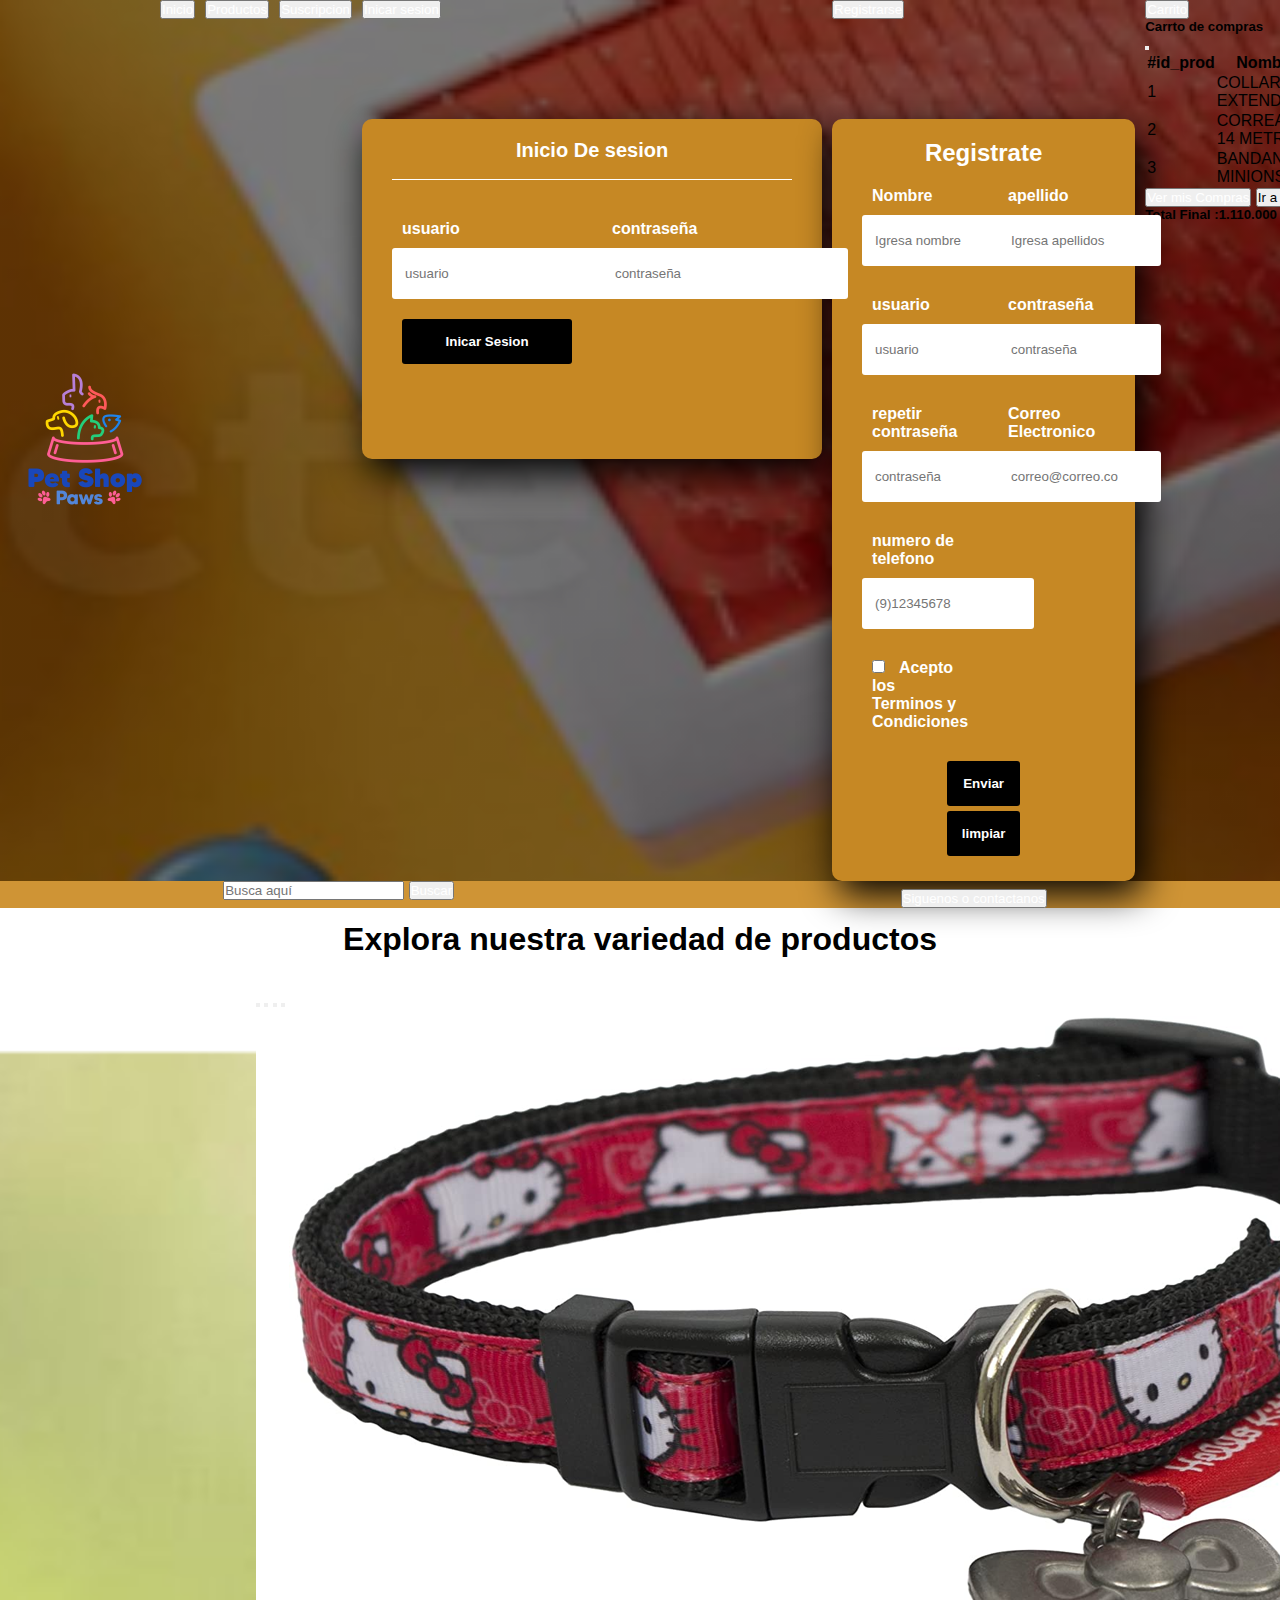
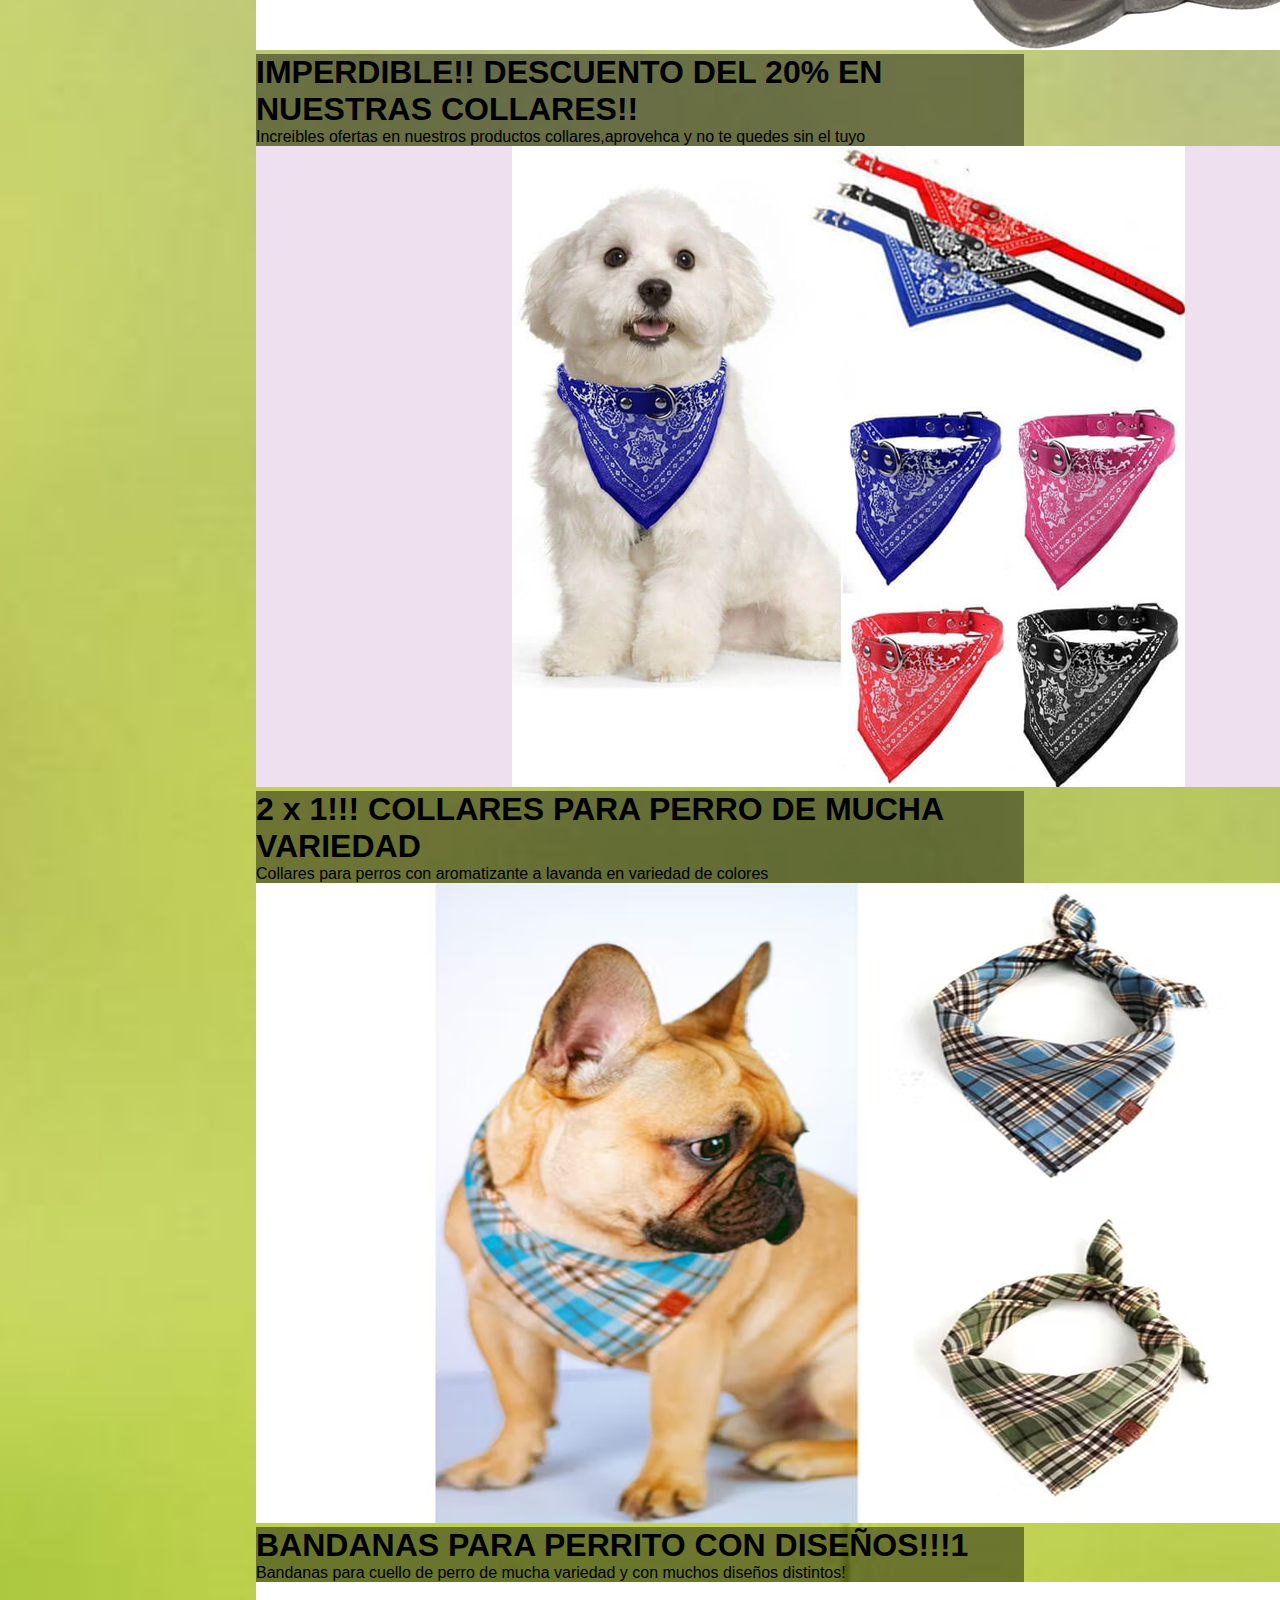
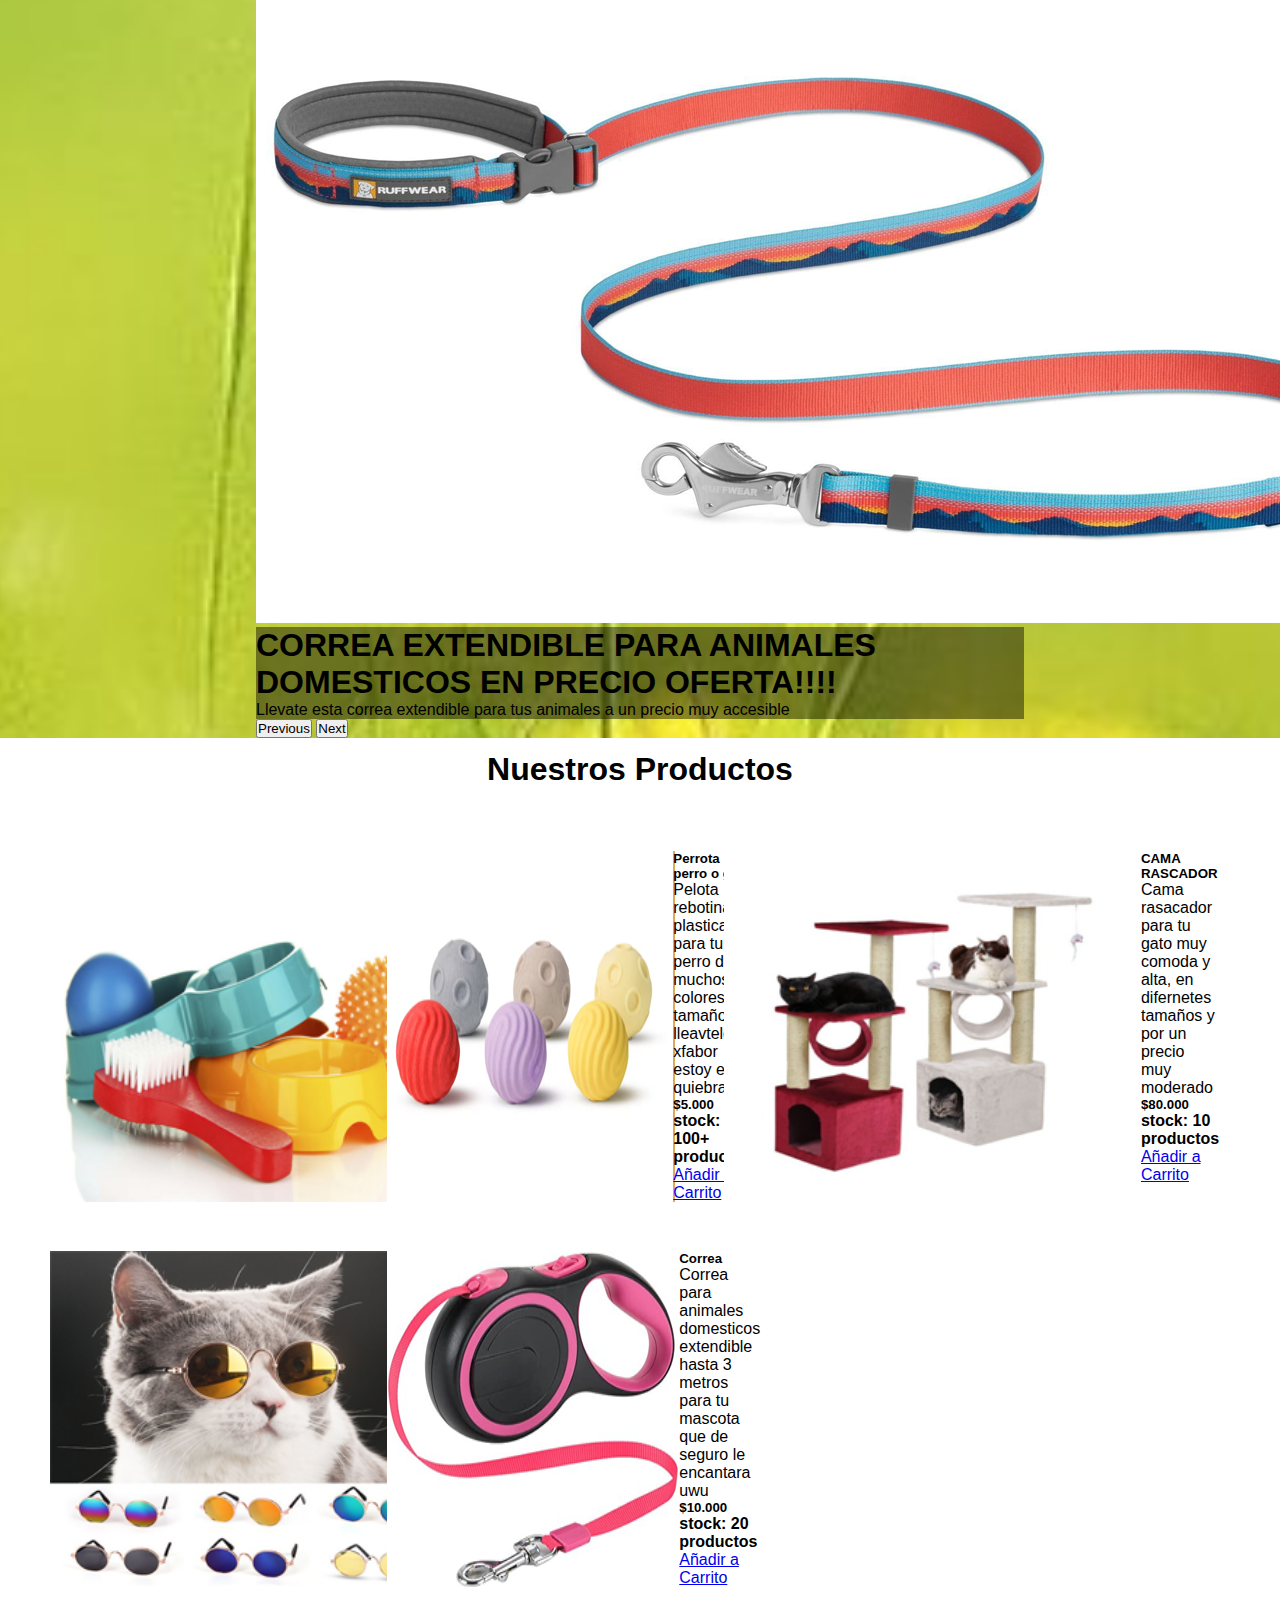
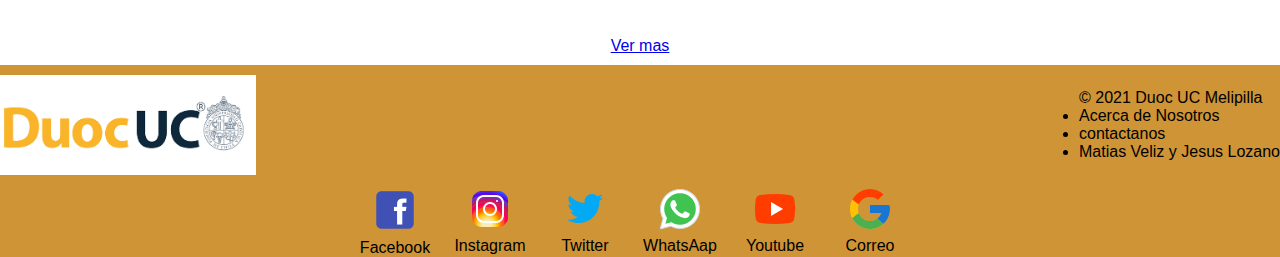
<file: index.html>
<!DOCTYPE html>
<html lang="en">

<head>
    <meta charset="UTF-8">
    <meta http-equiv="X-UA-Compatible" content="IE=edge">
    <meta name="viewport" content="width=device-width, initial-scale=1.0">
    <title>Pet Shop Paws</title>
    <link href="https://cdn.jsdelivr.net/npm/bootstrap@5.1.3/dist/css/bootstrap.min.css" rel="stylesheet"
        integrity="sha384-1BmE4kWBq78iYhFldvKuhfTAU6auU8tT94WrHftjDbrCEXSU1oBoqyl2QvZ6jIW3" crossorigin="anonymous">
    <link rel="stylesheet" href="estilo.css">
    <link rel="preconnect" href="https://fonts.googleapis.com">
    <link rel="preconnect" href="https://fonts.gstatic.com" crossorigin>
    <link href="https://fonts.googleapis.com/css2?family=Lobster&display=swap" rel="stylesheet">
    <link rel="icon" type="png" href="Imagenes/saco_comida1.png">

</head>

<body>
    <script src="https://cdn.jsdelivr.net/npm/bootstrap@5.1.3/dist/js/bootstrap.bundle.min.js"
        integrity="sha384-ka7Sk0Gln4gmtz2MlQnikT1wXgYsOg+OMhuP+IlRH9sENBO0LRn5q+8nbTov4+1p"
        crossorigin="anonymous"></script>

    <div id="principal">
        <div id="header">
            <div id="logo">
                <img src="imagenes/Paw-patrol.png" alt="logo">
            </div>
            <div id="modals">
                <div class="boton-menu">
                    <button type="submit" class="btn btn-btn-light">
                        <a href="index.html">Inicio</a>
                    </button>
                </div>
                <div class="boton-menu">
                    <button type="submit" class="btn btn-btn-light">
                        <a href="catalogo-prod.html">Productos</a>
                    </button>
                </div>
                <div class="boton-menu">
                    <button type="submit" class="btn btn-btn-light">
                        <a href="subscripciones.html">Suscripcion</a>
                    </button>
                </div>
                <div class="boton-menu">
                    <!-- Button trigger modal -->
                    <button type="submit" class="btn btn-btn-light" data-bs-toggle="modal"
                        data-bs-target="#exampleModal">
                        <a href="#">Inicar sesion</a>
                    </button>

                    <!-- Modal -->
                    <div class="modal fade" id="exampleModal" tabindex="none" aria-labelledby="none" aria-hidden="true">
                        <div class="modal-dialog">
                            <div class="modal-content"
                                style="background-color: transparent; border-color: transparent;">
                                <section class="login">
                                    <h5> Inicio De sesion</h5>
                                    <form action="" class="formulario" id="formulario">
                                        <div class="formulario-grupo" id="grupo-usuario">
                                            <label for="usuario" class="formulario-label">usuario</label>
                                            <div class="formulario-grupo-input">
                                                <input type="text" class="formulario-input" name="usuario" id="usuario"
                                                    placeholder="usuario">
                                                <i class="formulario-validacion-estado fas fa-times-circle"></i>
                                            </div>
                                            <p class="formulario-input-error">El usuario tiene que ser de 4 a 16
                                                dígitos y solo puede contener letras, numeros y guion bajo</p>
                                        </div>
                                        <!-- Grupo: contraseña -->
                                        <div class="formulario-grupo" id="grupo-password">
                                            <label for="password" class="formulario-label">contraseña</label>
                                            <div class="formulario-grupo-input">
                                                <input type="password" class="formulario-input" name="password"
                                                    id="password" placeholder="contraseña">
                                                <i class="formulario-validacion-estado fas fa-times-circle"></i>
                                            </div>
                                            <p class="formulario-input-error">La contraseña tiene que ser de 4 a 12
                                                dígitos.</p>
                                        </div>
                                        <div id="botoniniciar" style="display: flex; justify-content: center;">
                                        <button type="submit" class="formulario-btn" style="width: 170px;">Inicar Sesion</button>
                                        </div>
                                </form>
                                </section>
                            </div>
                        </div>
                    </div>
                </div>
                <div class="boton-menu">
                    <!-- Button trigger modal -->
                    <button type="submit" class="btn btn-btn-light" data-bs-toggle="modal"
                        data-bs-target="#exampleModal2">
                        <a href="#"> Registrarse</a>
                    </button>

                    <!-- Modal -->
                    <div class="modal fade" id="exampleModal2" tabindex="none" aria-labelledby="none"
                        aria-hidden="true">
                        <div class="modal-dialog">
                            <div class="modal-content"
                                style="background-color: transparent; border-color: transparent;">
                                <section class="Register">
                                    <h2>Registrate</h2>
                                    <form action="" class="formulario" id="formulario">
                                        <!-- Grupo: Nombre -->
                                        <div class="formulario-grupo" id="grupo-nombre">
                                            <label for="nombre" class="formulario-label">Nombre</label>
                                            <div class="formulario-grupo-input">
                                                <input type="text" class="formulario-input" name="nombre" id="nombre"
                                                    placeholder="Igresa nombre">
                                                <i class="formulario-validacion-estado fas fa-times-circle"></i>
                                            </div>
                                            <p class="formulario-input-error">El nombre tiene que ser de 1 a 30
                                                dígitos y solo puede contener letras y numeros</p>
                                        </div>
                                        <!-- Grupo: apellido -->
                                        <div class="formulario-grupo" id="grupo-apellido">
                                            <label for="apellido" class="formulario-label">apellido</label>
                                            <div class="formulario-grupo-input">
                                                <input type="text" class="formulario-input" name="apellido"
                                                    id="apellido" placeholder="Igresa apellidos">
                                                <i class="formulario-validacion-estado fas fa-times-circle"></i>
                                            </div>
                                            <p class="formulario-input-error">El apellido tiene que ser de 1 a 30
                                                dígitos y solo puede contener letras y numeros</p>
                                        </div>
                                        <!-- Grupo: apellido -->
                                        <div class="formulario-grupo" id="grupo-usuario">
                                            <label for="usuario" class="formulario-label">usuario</label>
                                            <div class="formulario-grupo-input">
                                                <input type="text" class="formulario-input" name="usuario" id="usuario"
                                                    placeholder="usuario">
                                                <i class="formulario-validacion-estado fas fa-times-circle"></i>
                                            </div>
                                            <p class="formulario-input-error">El usuario tiene que ser de 4 a 16
                                                dígitos y solo puede contener letras, numeros y guion bajo</p>
                                        </div>
                                        <!-- Grupo: contraseña -->
                                        <div class="formulario-grupo" id="grupo-password">
                                            <label for="password" class="formulario-label">contraseña</label>
                                            <div class="formulario-grupo-input">
                                                <input type="password" class="formulario-input" name="password"
                                                    id="password" placeholder="contraseña">
                                                <i class="formulario-validacion-estado fas fa-times-circle"></i>
                                            </div>
                                            <p class="formulario-input-error">La contraseña tiene que ser de 4 a 12
                                                dígitos.</p>
                                        </div>
                                        <!-- Grupo: contraseña2 -->
                                        <div class="formulario-grupo" id="grupo-password2">
                                            <label for="password2" class="formulario-label">repetir contraseña</label>
                                            <div class="formulario-grupo-input">
                                                <input type="password" class="formulario-input" name="password2"
                                                    id="password2" placeholder="contraseña">
                                                <i class="formulario-validacion-estado fas fa-times-circle"></i>
                                            </div>
                                            <p class="formulario-input-error">Ambas contraseñas deben ser iguales.</p>
                                        </div>
                                        <!-- Grupo: correo -->
                                        <div class="formulario-grupo" id="grupo-correo">
                                            <label for="correo" class="formulario-label">Correo Electronico</label>
                                            <div class="formulario-grupo-input">
                                                <input type="email" class="formulario-input" name="correo" id="correo"
                                                    placeholder="correo@correo.com">
                                                <i class="formulario-validacion-estado fas fa-times-circle"></i>
                                            </div>
                                            <p class="formulario-input-error">El correo solo puede contener letras,
                                                numeros, puntos, guiones y guion bajo.</p>
                                        </div>
                                        <!-- Grupo: telefono -->
                                        <div class="formulario-grupo" id="grupo-telefono">
                                            <label for="telefono" class="formulario-label">numero de telefono</label>
                                            <div class="formulario-grupo-input">
                                                <input type="text" class="formulario-input" name="telefono"
                                                    id="telefono" placeholder="(9)12345678">
                                                <i class="formulario-validacion-estado fas fa-times-circle"></i>
                                            </div>
                                            <p class="formulario-input-error">el telefono solo puede contener numeros y
                                                un maximo de 9</p>
                                        </div>
                                        <!-- Grupo: terminos -->
                                        <br>
                                        <div class="formulario-grupo" id="grupo-terminos">
                                            <label class="formulario-label">
                                                <input class="formulario-checkbox" type="checkbox" name="terminos"
                                                    id="terminos">
                                                Acepto los Terminos y Condiciones
                                            </label>
                                        </div>
                                        <!-- Grupo: boton -->
                                        <div class="formulario-mensaje" id="formulario-mensaje">
                                            <p><i class="fas fa-exclamation-triangle"></i> <b>Error:</b> Por favor
                                                rellena el formulario correctamente. </p>
                                        </div>
                                        <div class="formulario-mensaje-exito">

                                        </div>
                                        <div class="formulario-grupo formulario-grupo-btn-enviar">
                                            <p class="formulario-mensaje-exito" id="formulario-mensaje-exito">Formulario
                                                enviado exitosamente!</p>
                                            <button type="submit" class="formulario-btn">Enviar</button>
                                            <button type="reset" class="formulario-btn">limpiar</button>
                                        </div>
                                    </form>
                                </section>
                            </div>
                        </div>
                    </div>
                </div>
                <div class="boton-menu">
                    <!-- Button trigger modal -->
                    <button type="submit" class="btn btn-btn-light" data-bs-toggle="modal"
                        data-bs-target="#exampleModal1">
                        <a href="#">Carrito</a>
                    </button>
                    <div id="modal-body">
                        <!-- Modal -->
                        <div class="modal fade" id="exampleModal1" tabindex="-1" aria-labelledby="exampleModalLabel"
                            aria-hidden="true">
                            <div class="modal-dialog">
                                <div class="modal-content">
                                    <section class="carrito-sec">
                                        <div class="modal-header">
                                            <h5 class="modal-title" id="exampleModalLabel">Carrto de compras</h5>
                                            <button type="button" class="btn-close" data-bs-dismiss="modal"
                                                aria-label="Close"></button>
                                        </div>
                                        <div id="carrito-modal-body">
                                            <div class="modal-body">
                                                <div class="table-responsive">
                                                    <table class="table">
                                                        <thead>
                                                            <tr>
                                                                <th scope="col">#id_prod</th>
                                                                <th scope="col">Nombre</th>
                                                                <th scope="col">Marca</th>
                                                                <th scope="col">Precio</th>
                                                                <th scope="col">Eliminar</th>

                                                            </tr>
                                                        </thead>
                                                        <tbody>
                                                            <tr>
                                                                <td>1</td>
                                                                <td>COLLAR EXTENDIBLE</td>
                                                                <td>HUSHPUPPYt</td>
                                                                <td>10.000</td>
                                                                <th><button id="btn2" type="submit"
                                                                        class="btn btn-danger">X </button></th>

                                                            </tr>
                                                            <tr>
                                                                <td>2</td>
                                                                <td>CORREA DE 14 METROS</td>
                                                                <td>GUCCI</td>
                                                                <td>100.000</td>
                                                                <th><button id="btn2" type="submit"
                                                                        class="btn btn-danger">X </button></th>

                                                            </tr>
                                                            <tr>
                                                                <td>3</td>
                                                                <td colspan="1">BANDANA MINIONS</td>
                                                                <td>MINIONS</td>
                                                                <td>1.000.000</td>
                                                                <th><button id="btn2" type="submit"
                                                                        class="btn btn-danger">X </button></th>
                                                            </tr>
                                                        </tbody>
                                                    </table>
                                                </div>
                                            </div>
                                        </div>
                                        <div class="modal-footer">
                                            <button type="button" class="btn btn-secondary" data-bs-dismiss="modal"><a
                                                    href="Ver-compras.html">Ver
                                                    mis Compras</a></button>
                                            <button type="button" class="btn btn-primary">Ir a Pagar</button>
                                            <h5>Total Final :1.110.000</h5>
                                        </div>
                                    </section>
                                </div>
                            </div>
                        </div>
                    </div>
                </div>
            </div>
        </div>
        <!--aqui termian el #header-->
        <div id="navbar">
            <nav class="navbar">
                <div class="container-fluid" style="display: flex; justify-content: center;">
                    <form class="d-flex">
                        <input class="form-control me-2" type="search" placeholder="Busca aquí" aria-label="Search">
                        <button class="btn btn-warning" type="submit">Buscar</button>
                    </form>
                </div>
            </nav>
            <div class="boton-menu">
                <button type="submit" class="btn btn-outline-warning">
                    <a href="#redes">Siguenos o contactanos</a>
                </button>
            </div>
        </div>

        <div class="subtitulo">
            <h1><b>Explora nuestra variedad de productos</b></h1>
        </div>

        <div id="carrusel">
            <div style="display: flex; justify-content: center;">
                <div style="width: 60%;">
                    <div id="carrusel">
                        <div id="carouselExampleCaptions" class="carousel slide" data-bs-ride="carousel">
                            <div class="carousel-indicators">
                                <button type="button" data-bs-target="#carouselExampleCaptions" data-bs-slide-to="0"
                                    class="active" aria-current="true" aria-label="Slide 1"></button>
                                <button type="button" data-bs-target="#carouselExampleCaptions" data-bs-slide-to="1"
                                    aria-label="Slide 2"></button>
                                <button type="button" data-bs-target="#carouselExampleCaptions" data-bs-slide-to="2"
                                    aria-label="Slide 3"></button>
                                <button type="button" data-bs-target="#carouselExampleCaptions" data-bs-slide-to="3"
                                    aria-label="Slide 4"></button>
                            </div>
                            <div class="carousel-inner">
                                <div class="carousel-item active">
                                    <a href="#"><img src="imagenes/collar1.png" class="d-block w-100" alt="..."></a>
                                    <div class="carousel-caption d-none d-md-block" id="carrusel-text">
                                        <h1>IMPERDIBLE!! DESCUENTO DEL 20% EN NUESTRAS COLLARES!!</h1>
                                        <p>Increibles ofertas en nuestros productos collares,aprovehca y no te quedes
                                            sin el tuyo</p>
                                    </div>
                                </div>
                                <div class="carousel-item">
                                    <a href="#"><img src="imagenes/bandana1.png" class="d-block w-100" alt="..."></a>
                                    <div class="carousel-caption d-none d-md-block">
                                        <h1>2 x 1!!! COLLARES PARA PERRO DE MUCHA VARIEDAD </h1>
                                        <p> Collares para perros con aromatizante a lavanda en variedad de colores</p>
                                    </div>
                                </div>
                                <div class="carousel-item">
                                    <a href="#"><img src="imagenes/bandana2.png" class="d-block w-100" alt="..."></a>
                                    <div class="carousel-caption d-none d-md-block">
                                        <h1>BANDANAS PARA PERRITO CON DISEÑOS!!!1</h1>
                                        <p>Bandanas para cuello de perro de mucha variedad y con muchos diseños
                                            distintos!</p>
                                    </div>
                                </div>
                                <div class="carousel-item">
                                    <a href="#"><img src="imagenes/correa1.png" class="d-block w-100" alt="..."></a>
                                    <div class="carousel-caption d-none d-md-block">
                                        <h1>CORREA EXTENDIBLE PARA ANIMALES DOMESTICOS EN PRECIO OFERTA!!!!
                                        </h1>
                                        <p>Llevate esta correa extendible para tus animales a un precio muy accesible
                                        </p>
                                    </div>
                                </div>
                            </div>
                            <button class="carousel-control-prev" type="button"
                                data-bs-target="#carouselExampleCaptions" data-bs-slide="prev">
                                <span class="carousel-control-prev-icon" aria-hidden="true"></span>
                                <span class="visually-hidden">Previous</span>
                            </button>
                            <button class="carousel-control-next" type="button"
                                data-bs-target="#carouselExampleCaptions" data-bs-slide="next">
                                <span class="carousel-control-next-icon" aria-hidden="true"></span>
                                <span class="visually-hidden">Next</span>
                            </button>
                        </div>
                    </div>
                </div>
            </div>
        </div>
        <div class="subtitulo">
            <h1><b>Nuestros Productos</b></h1>
        </div>
        <div id="contenido">
            <div class="card" style="width: 18rem;">
                <img class="card-img-top" src="imagenes/combo1.png" alt="combo1">
                <div class="card-body">
                    <h5 class="card-title">COMBO BOX 1</h5>
                    <p class="card-text">Llevate este increible comobo box que viene con juguetes, platos y mucho mas
                        que de seguro a tu mascota le entantaran!!!</p>
                    <h5 class="card-text">$17.990</h5>
                    <p><b>stock: 60 productos</b></p>
                    <a href="#" class="btn btn-primary" style="display: flex; justify-content: center;">Añadir a
                        Carrito</a>
                </div>
            </div>
            <div class="card" style="width: 18rem;">
                <img class="card-img-top" src="imagenes/pelota1.png" alt="pelota1">
                <div class="card-body">
                    <h5 class="card-title">Perrota perro o gato</h5>
                    <p class="card-text">Pelota rebotina plastica para tu perro de muchos colores y tamaños, lleavtelos
                        xfabor estoy en quiebra</p>
                    <h5 class="card-text">$5.000</h5>
                    <p><b>stock: 100+ productos</b></p>
                    <a href="#" class="btn btn-primary" style="display: flex; justify-content: center;">Añadir a
                        Carrito</a>
                </div>
            </div>
            <div class="card" style="width: 18rem;">
                <img class="card-img-top" src="imagenes/rascador1.png" alt="rascador1.png">
                <div class="card-body">
                    <h5 class="card-title">CAMA RASCADOR </h5>
                    <p class="card-text">Cama rasacador para tu gato muy comoda y alta, en difernetes tamaños y por un
                        precio muy moderado</p>
                    <h5 class="card-text">$80.000</h5>
                    <p><b>stock: 10 productos</b></p>
                    <a href="#" class="btn btn-primary" style="display: flex; justify-content: center;">Añadir a
                        Carrito</a>
                </div>
            </div>
            <div class="card" style="width: 18rem;">
                <img class="card-img-top" src="imagenes/lentesgatos1.png" alt="lentesgatos1">
                <div class="card-body">
                    <h5 class="card-title">LENTES GATO O PERRO</h5>
                    <p class="card-text">Lentes gatos o perros para que se van extremadamente elegantes y fachero para
                        conquista a cualquiera de su sexo opuesto:3</p>
                    <h5 class="card-text">$8.000</h5>
                    <p><b>stock: 100+ productos</b></p>
                    <a href="#" class="btn btn-primary" style="display: flex; justify-content: center;">Añadir a
                        Carrito</a>
                </div>
            </div>
            <div class="card" style="width: 18rem;">
                <img class="card-img-top" src="imagenes/correa2.png" alt="correa2">
                <div class="card-body">
                    <h5 class="card-title">Correa</h5>
                    <p class="card-text">Correa para animales domesticos extendible hasta 3 metros para tu mascota que
                        de seguro le encantara uwu</p>
                    <h5 class="card-text">$10.000</h5>
                    <p><b>stock: 20 productos</b></p>
                    <a href="#" class="btn btn-primary" style="display: flex; justify-content: center;">Añadir a
                        Carrito</a>
                </div>
            </div>
        </div>
        <div id="agregar-mas">
            <a href="catalogo-prod.html" class="btn btn-primary"
                style="display: flex; justify-content: center; align-items: center; margin-left: 30%;  margin-right: 30%;">
                Ver mas</a>
        </div>
        <div id="piepagina">
            <img src="imagenes/piepag.png" alt="piepag" width="20%">
            <footer>
                <p>&copy; 2021 Duoc UC Melipilla </p>
                <ul>
                    <li>Acerca de Nosotros</li>
                    <li>contactanos</li>
                    <li>Matias Veliz y Jesus Lozano</li>
                </ul>
            </footer>
        </div>
        <DIV id="redes">
            
            <div class="rrss"><a href="#"><img src="imagenes/facebook_50px.png" alt="facebook"><p>Facebook</p></a>
            </div>
            <div class="rrss"><a href="#" ><img src="imagenes/ig.png" alt="facebook"><p>Instagram</p></a></div>
            <div class="rrss"><a href="#" ><img src="imagenes/twitter.png" alt="facebook"><p>Twitter</p></a></div>
            <div class="rrss"><a href="#" ><img src="imagenes/whatsap.png" alt="facebook"><p>WhatsAap</p></a></div>
            <div class="rrss"><a href="#" ><img src="imagenes/YouTube_48px.png" alt="facebook"><p>Youtube</p></a>
            </div>
            <div class="rrss"><a href="#" ><img src="imagenes/correo.png" alt="facebook"><p>Correo</p></a></div>


        </DIV>
    </div>
    <script src="https://code.jquery.com/jquery-3.6.0.min.js"></script>
    <script src="validaciones.js"></script>
</body>

</html>
</file>
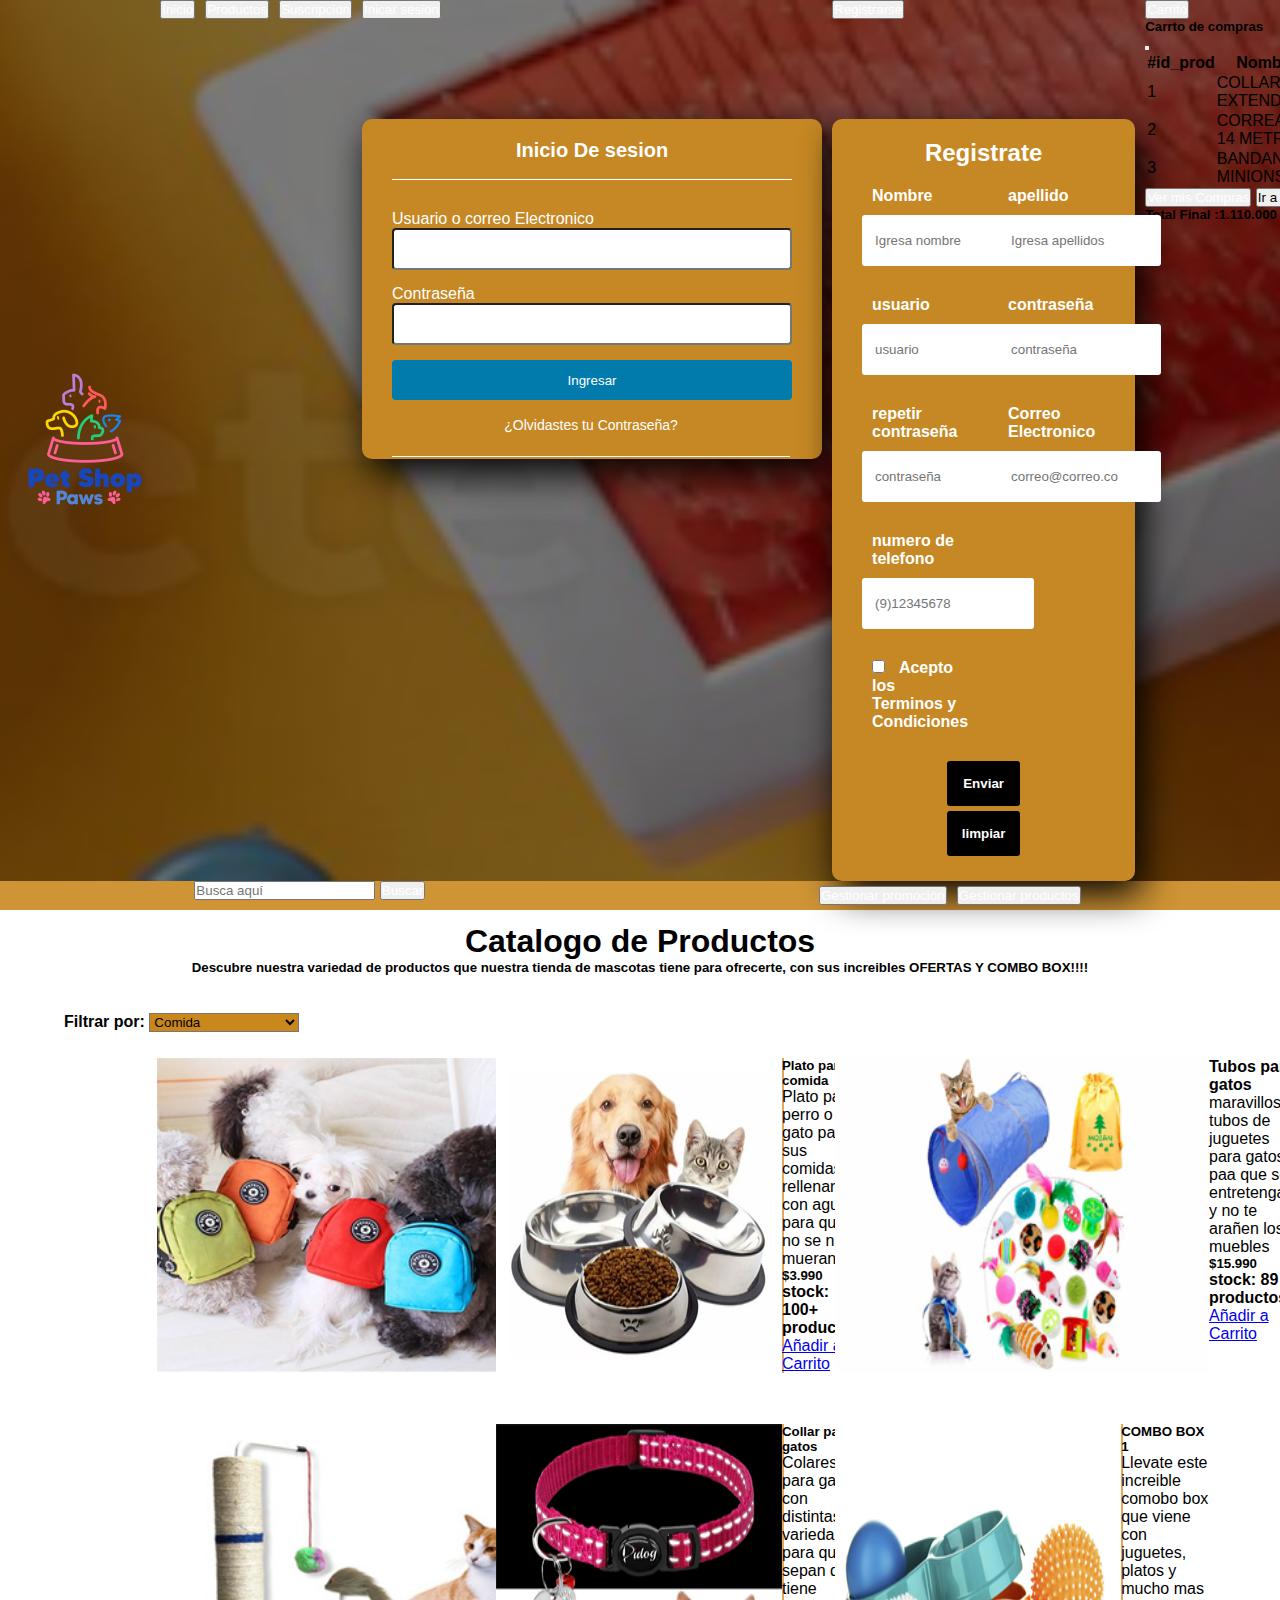
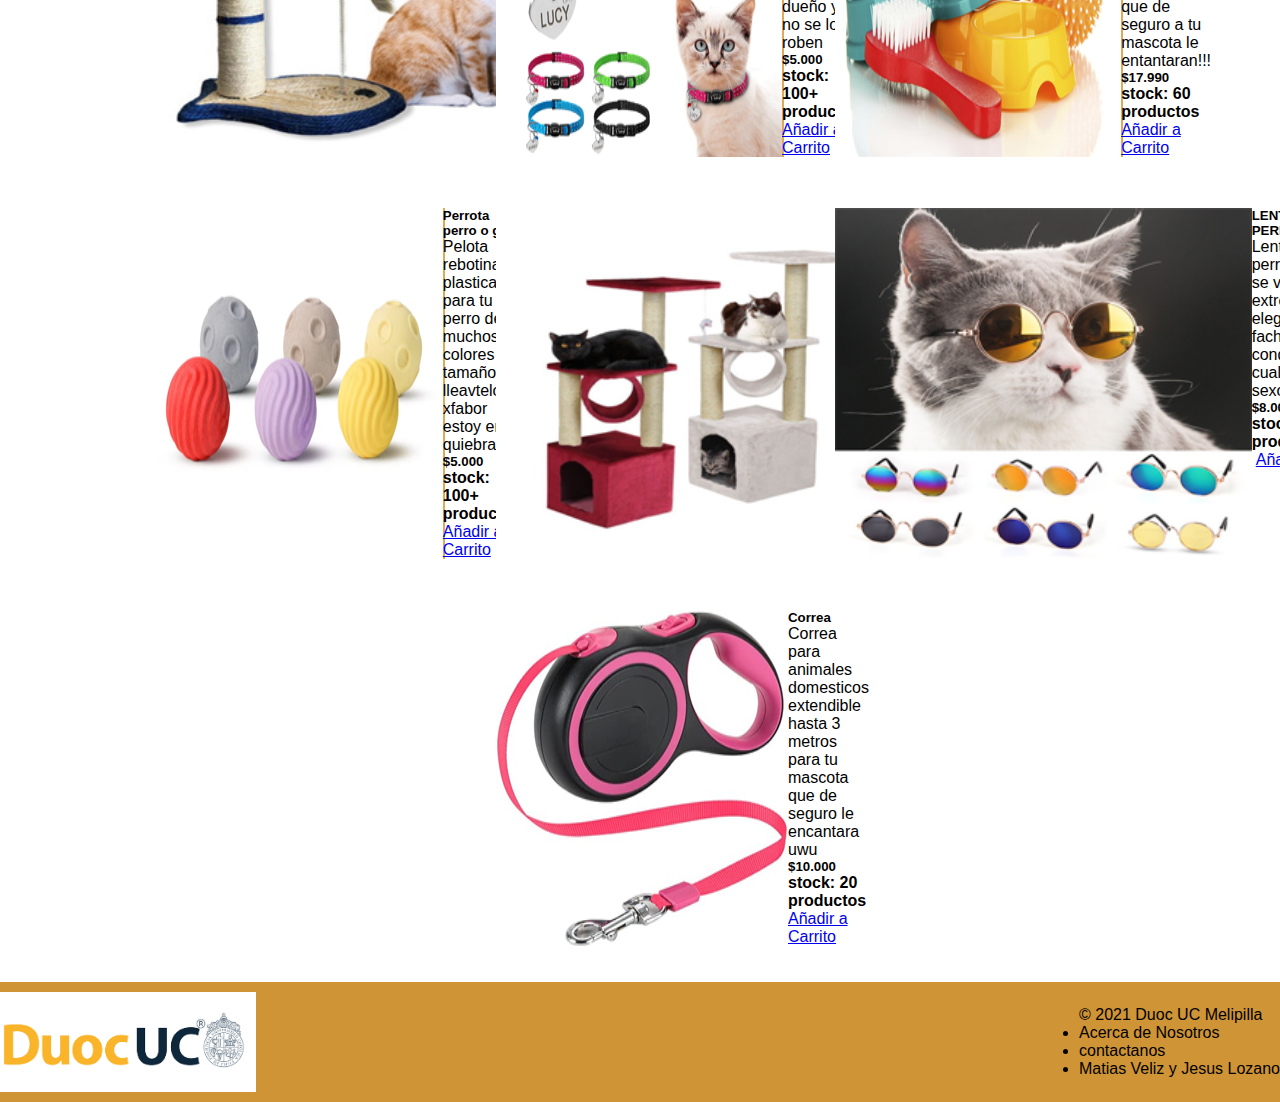
<file: catalogo-prod.html>
<!DOCTYPE html>
<html lang="en">

<head>
    <meta charset="UTF-8">
    <meta http-equiv="X-UA-Compatible" content="IE=edge">
    <meta name="viewport" content="width=device-width, initial-scale=1.0">
    <title>Pet Shop Paws</title>
    <link href="https://cdn.jsdelivr.net/npm/bootstrap@5.1.3/dist/css/bootstrap.min.css" rel="stylesheet"
        integrity="sha384-1BmE4kWBq78iYhFldvKuhfTAU6auU8tT94WrHftjDbrCEXSU1oBoqyl2QvZ6jIW3" crossorigin="anonymous">
    <link rel="stylesheet" href="estilo.css">
    <link rel="preconnect" href="https://fonts.googleapis.com">
    <link rel="preconnect" href="https://fonts.gstatic.com" crossorigin>
    <link href="https://fonts.googleapis.com/css2?family=Lobster&display=swap" rel="stylesheet">
    <link rel="icon" type="png" href="Imagenes/saco_comida1.png">
</head>

<body>
    <script src="https://cdn.jsdelivr.net/npm/bootstrap@5.1.3/dist/js/bootstrap.bundle.min.js"
        integrity="sha384-ka7Sk0Gln4gmtz2MlQnikT1wXgYsOg+OMhuP+IlRH9sENBO0LRn5q+8nbTov4+1p"
        crossorigin="anonymous"></script>
    <div id="principal">
        <div id="header">
            <div id="logo">
                <img src="imagenes/Paw-patrol.png" alt="logo">
            </div>
            <div id="modals">
                <div class="boton-menu">
                    <button type="submit" class="btn btn-btn-light">
                        <a href="index.html">Inicio</a>
                    </button>
                </div>
                <div class="boton-menu">
                    <button type="submit" class="btn btn-btn-light">
                        <a href="catalogo-prod.html">Productos</a>
                    </button>
                </div>
                <div class="boton-menu">
                    <button type="submit" class="btn btn-btn-light">
                        <a href="subscripciones.html">Suscripcion</a>
                    </button>
                </div>
                <div class="boton-menu">
                    <!-- Button trigger modal -->
                    <button type="submit" class="btn btn-btn-light" data-bs-toggle="modal"
                        data-bs-target="#exampleModal">
                        <a href="#">Inicar sesion</a>
                    </button>

                    <!-- Modal -->
                    <div class="modal fade" id="exampleModal" tabindex="none" aria-labelledby="none" aria-hidden="true">
                        <div class="modal-dialog">
                            <div class="modal-content"
                                style="background-color: transparent; border-color: transparent;">
                                <section class="login">
                                    <h5> Inicio De sesion</h5>
                                    <label for="exampleInputEmail1" class="form-label">Usuario o correo
                                        Electronico</label>
                                    <input class="xd" type="text" name="usuario" value="" Jesus="Usuario">
                                    <label for="exampleInputpassword" class="form-label">Contraseña</label>
                                    <input class="xd" type="password" name="contrasena" value="" Jesus18="Contraseña">
                                    <input class="but" type="button" name="" value="Ingresar">
                                    <p><a href="#">¿Olvidastes tu Contraseña?</a></p>
                                </section>
                            </div>
                        </div>
                    </div>
                </div>
                <div class="boton-menu">
                    <!-- Button trigger modal -->
                    <button type="submit" class="btn btn-btn-light" data-bs-toggle="modal"
                        data-bs-target="#exampleModal2">
                        <a href="#"> Registrarse</a>
                    </button>

                    <!-- Modal -->
                    <div class="modal fade" id="exampleModal2" tabindex="none" aria-labelledby="none"
                        aria-hidden="true">
                        <div class="modal-dialog">
                            <div class="modal-content"
                                style="background-color: transparent; border-color: transparent;">
                                <section class="Register">
                                    <h2>Registrate</h2>
                                    <form action="" class="formulario" id="formulario">
                                        <!-- Grupo: Nombre -->
                                        <div class="formulario-grupo" id="grupo-nombre">
                                            <label for="nombre" class="formulario-label">Nombre</label>
                                            <div class="formulario-grupo-input">
                                                <input type="text" class="formulario-input" name="nombre" id="nombre"
                                                    placeholder="Igresa nombre">
                                                <i class="formulario-validacion-estado fas fa-times-circle"></i>
                                            </div>
                                            <p class="formulario-input-error">El nombre tiene que ser de 1 a 30
                                                dígitos y solo puede contener letras y numeros</p>
                                        </div>
                                        <!-- Grupo: apellido -->
                                        <div class="formulario-grupo" id="grupo-apellido">
                                            <label for="apellido" class="formulario-label">apellido</label>
                                            <div class="formulario-grupo-input">
                                                <input type="text" class="formulario-input" name="apellido"
                                                    id="apellido" placeholder="Igresa apellidos">
                                                <i class="formulario-validacion-estado fas fa-times-circle"></i>
                                            </div>
                                            <p class="formulario-input-error">El apellido tiene que ser de 1 a 30
                                                dígitos y solo puede contener letras y numeros</p>
                                        </div>
                                        <!-- Grupo: apellido -->
                                        <div class="formulario-grupo" id="grupo-usuario">
                                            <label for="usuario" class="formulario-label">usuario</label>
                                            <div class="formulario-grupo-input">
                                                <input type="text" class="formulario-input" name="usuario" id="usuario"
                                                    placeholder="usuario">
                                                <i class="formulario-validacion-estado fas fa-times-circle"></i>
                                            </div>
                                            <p class="formulario-input-error">El usuario tiene que ser de 4 a 16
                                                dígitos y solo puede contener letras, numeros y guion bajo</p>
                                        </div>
                                        <!-- Grupo: contraseña -->
                                        <div class="formulario-grupo" id="grupo-password">
                                            <label for="password" class="formulario-label">contraseña</label>
                                            <div class="formulario-grupo-input">
                                                <input type="password" class="formulario-input" name="password"
                                                    id="password" placeholder="contraseña">
                                                <i class="formulario-validacion-estado fas fa-times-circle"></i>
                                            </div>
                                            <p class="formulario-input-error">La contraseña tiene que ser de 4 a 12
                                                dígitos.</p>
                                        </div>
                                        <!-- Grupo: contraseña2 -->
                                        <div class="formulario-grupo" id="grupo-password2">
                                            <label for="password2" class="formulario-label">repetir contraseña</label>
                                            <div class="formulario-grupo-input">
                                                <input type="password" class="formulario-input" name="password2"
                                                    id="password2" placeholder="contraseña">
                                                <i class="formulario-validacion-estado fas fa-times-circle"></i>
                                            </div>
                                            <p class="formulario-input-error">Ambas contraseñas deben ser iguales.</p>
                                        </div>
                                        <!-- Grupo: correo -->
                                        <div class="formulario-grupo" id="grupo-correo">
                                            <label for="correo" class="formulario-label">Correo Electronico</label>
                                            <div class="formulario-grupo-input">
                                                <input type="email" class="formulario-input" name="correo" id="correo"
                                                    placeholder="correo@correo.com">
                                                <i class="formulario-validacion-estado fas fa-times-circle"></i>
                                            </div>
                                            <p class="formulario-input-error">El correo solo puede contener letras,
                                                numeros, puntos, guiones y guion bajo.</p>
                                        </div>
                                        <!-- Grupo: telefono -->
                                        <div class="formulario-grupo" id="grupo-telefono">
                                            <label for="telefono" class="formulario-label">numero de telefono</label>
                                            <div class="formulario-grupo-input">
                                                <input type="text" class="formulario-input" name="telefono"
                                                    id="telefono" placeholder="(9)12345678">
                                                <i class="formulario-validacion-estado fas fa-times-circle"></i>
                                            </div>
                                            <p class="formulario-input-error">el telefono solo puede contener numeros y
                                                un maximo de 9</p>
                                        </div>
                                        <!-- Grupo: terminos -->
                                        <br>
                                        <div class="formulario-grupo" id="grupo-terminos">
                                            <label class="formulario-label">
                                                <input class="formulario-checkbox" type="checkbox" name="terminos"
                                                    id="terminos">
                                                Acepto los Terminos y Condiciones
                                            </label>
                                        </div>
                                        <!-- Grupo: boton -->
                                        <div class="formulario-mensaje" id="formulario-mensaje">
                                            <p><i class="fas fa-exclamation-triangle"></i> <b>Error:</b> Por favor
                                                rellena el formulario correctamente. </p>
                                        </div>
                                        <div class="formulario-mensaje-exito">

                                        </div>
                                        <div class="formulario-grupo formulario-grupo-btn-enviar">
                                            <p class="formulario-mensaje-exito" id="formulario-mensaje-exito">Formulario
                                                enviado exitosamente!</p>
                                            <button type="submit" class="formulario-btn">Enviar</button>
                                            <button type="reset" class="formulario-btn">limpiar</button>
                                        </div>
                                    </form>
                                </section>
                            </div>
                        </div>
                    </div>
                </div>
                <div class="boton-menu">
                    <!-- Button trigger modal -->
                    <button type="submit" class="btn btn-btn-light" data-bs-toggle="modal"
                        data-bs-target="#exampleModal1">
                        <a href="#">Carrito</a>
                    </button>
                    <div id="modal-body">
                        <!-- Modal -->
                        <div class="modal fade" id="exampleModal1" tabindex="-1" aria-labelledby="exampleModalLabel"
                            aria-hidden="true">
                            <div class="modal-dialog">
                                <div class="modal-content">
                                    <section class="carrito-sec">
                                    <div class="modal-header">
                                        <h5 class="modal-title" id="exampleModalLabel">Carrto de compras</h5>
                                        <button type="button" class="btn-close" data-bs-dismiss="modal"
                                            aria-label="Close"></button>
                                    </div>
                                    <div id="carrito-modal-body">
                                        <div class="modal-body">
                                            <div class="table-responsive">
                                            <table class="table">
                                                <thead>
                                                    <tr>
                                                        <th scope="col">#id_prod</th>
                                                        <th scope="col">Nombre</th>
                                                        <th scope="col">Marca</th>
                                                        <th scope="col">Precio</th>
                                                        <th scope="col">Eliminar</th>

                                                    </tr>
                                                </thead>
                                                <tbody>
                                                    <tr>
                                                        <td>1</td>
                                                        <td>COLLAR EXTENDIBLE</td>
                                                        <td>HUSHPUPPYt</td>
                                                        <td>10.000</td>
                                                        <th><button id="btn2" type="submit" class="btn btn-danger">X </button></th>

                                                    </tr>
                                                    <tr>
                                                        <td>2</td>
                                                        <td>CORREA DE 14 METROS</td>
                                                        <td>GUCCI</td>
                                                        <td>100.000</td>
                                                        <th><button id="btn2" type="submit" class="btn btn-danger">X </button></th>

                                                    </tr>
                                                    <tr>
                                                        <td>3</td>
                                                        <td colspan="1">BANDANA MINIONS</td>
                                                        <td>MINIONS</td>
                                                        <td>1.000.000</td>
                                                        <th><button id="btn2" type="submit" class="btn btn-danger">X </button></th>
                                                    </tr>
                                                </tbody>
                                            </table>
                                        </div>
                                        </div>
                                    </div>
                                    <div class="modal-footer">
                                        <button type="button" class="btn btn-secondary" data-bs-dismiss="modal"><a
                                                href="Ver-compras.html">Ver
                                                mis Compras</a></button>
                                        <button type="button" class="btn btn-primary">Ir a Pagar</button>
                                        <h5>Total Final :1.110.000</h5>
                                    </div> 
                                </section> 
                                </div>
                            </div>
                        </div>
                    </div>
                </div>
            </div>
        </div>
        <!--aqui termian el #header-->
        <div id="navbar">
            <nav class="navbar">
                <div class="container-fluid" style="display: flex; justify-content: center;">
                    <form class="d-flex">
                        <input class="form-control me-2" type="search" placeholder="Busca aquí" aria-label="Search">
                        <button class="btn btn-btn-light" type="submit">Buscar</button>
                    </form>
                </div>
                
            </nav>
            <div id="botones-crud">
                <button type="button" class="btn btn-outline-warning"><a href="Crud-prom.html">Gestionar
                        promoción</a></button>
                <button type="button" class="btn btn-outline-warning"><a href="Crud-prod.html">Gestionar
                        productos</a></button>
            </div>
        </div>

        <div class="subtitulo">
            <h1><b>Catalogo de Productos</b></h1>
            <h5>Descubre nuestra variedad de productos que nuestra tienda de mascotas tiene para ofrecerte, con sus
                increibles OFERTAS Y COMBO BOX!!!!</h5>
        </div>
        <div id="boton-filtro">
            <b>Filtrar por:</b>
                <select name="filtro" id="filtro" class="form-select">
                    <option value="1">Comida</option>
                    <option value="2">Juguetes</option>
                    <option value="3">Accesorios</option>
                    <option value="4">Todo</option>
                </select>
        </div>
        <div id="catalogo-prod">
            <div class="card" style="width: 18rem;">
                <img class="card-img-top" src="imagenes/mochilaperro1.png" alt="mochilaperro1s">
                <div class="card-body">
                    <h5 class="card-title">Mochila para perros o gatos</h5>
                    <p class="card-text">Mochilas para peros y gatos de accesorio para que se vean muy bonitos y
                        facheros</p>
                    <h5 class="card-text">$4.000</h5>
                    <p><b>stock: 100+ productos</b></p>
                    <a href="#" class="btn btn-primary" style="display: flex; justify-content: center;">Añadir a
                        Carrito</a>
                </div>
            </div>
            <div class="card" style="width: 18rem;">
                <img class="card-img-top" src="imagenes/plato.png" alt="plato">
                <div class="card-body">
                    <h5 class="card-title">Plato para comida</h5>
                    <p class="card-text">Plato para perro o gato para sus comidas o rellenarlos con agua para que no se
                        nos mueran</p>
                    <h5 class="card-text">$3.990</h5>
                    <p><b>stock: 100+ productos</b></p>
                    <a href="#" class="btn btn-primary" style="display: flex; justify-content: center;">Añadir a
                        Carrito</a>
                </div>
            </div>
            <div class="card" style="width: 18rem;">
                <img class="card-img-top" src="imagenes/juguetegato.png" alt="juguetegato">
                <div class="card-body">
                    <h4 class="card-title">Tubos para gatos</h4>
                    <p class="card-text">maravillosos tubos de juguetes para gatos paa que se entretengas y no te arañen
                        los muebles</p>
                    <h5 class="card-text">$15.990</h5>
                    <p><b>stock: 89 productos</b></p>
                    <a href="#" class="btn btn-primary" style="display: flex; justify-content: center;">Añadir a
                        Carrito</a>
                </div>
            </div>
            <div class="card" style="width: 18rem;">
                <img class="card-img-top" src="imagenes/juguetegato2.png" alt="jugete gato2">
                <div class="card-body">
                    <h5 class="card-title">Rascador para gatos</h5>
                    <p class="card-text">Rascador para gatos marca gucci con diamantes al rededor de oro puro para que
                        afilen las garritas :3</p>
                    <h5 class="card-text">$10.000</h5>
                    <p><b>stock: 47 productos</b></p>
                    <a href="#" class="btn btn-primary" style="display: flex; justify-content: center;">Añadir a
                        Carrito</a>
                </div>
            </div>
            <div class="card" style="width: 18rem;">
                <img class="card-img-top" src="imagenes/collargato.png" alt="Card image cap">
                <div class="card-body">
                    <h5 class="card-title">Collar para gatos</h5>
                    <p class="card-text">Colares para gato con distintas variedades para que sepan que tiene dueño y no
                        se lo roben </p>
                    <h5 class="card-text">$5.000</h5>
                    <p><b>stock: 100+ productos</b></p>
                    <a href="#" class="btn btn-primary" style="display: flex; justify-content: center;">Añadir a
                        Carrito</a>
                </div>

            </div>
            <div class="card" style="width: 18rem;">
                <img class="card-img-top" src="imagenes/combo1.png" alt="combo1">
                <div class="card-body">
                    <h5 class="card-title">COMBO BOX 1</h5>
                    <p class="card-text">Llevate este increible comobo box que viene con juguetes, platos y mucho mas
                        que de seguro a tu mascota le entantaran!!!</p>
                    <h5 class="card-text">$17.990</h5>
                    <p><b>stock: 60 productos</b></p>
                    <a href="#" class="btn btn-primary" style="display: flex; justify-content: center;">Añadir a
                        Carrito</a>
                </div>
            </div>
            <div class="card" style="width: 18rem;">
                <img class="card-img-top" src="imagenes/pelota1.png" alt="pelota1">
                <div class="card-body">
                    <h5 class="card-title">Perrota perro o gato</h5>
                    <p class="card-text">Pelota rebotina plastica para tu perro de muchos colores y tamaños, lleavtelos
                        xfabor estoy en quiebra</p>
                    <h5 class="card-text">$5.000</h5>
                    <p><b>stock: 100+ productos</b></p>
                    <a href="#" class="btn btn-primary" style="display: flex; justify-content: center;">Añadir a
                        Carrito</a>
                </div>
            </div>
            <div class="card" style="width: 18rem;">
                <img class="card-img-top" src="imagenes/rascador1.png" alt="rascador1.png">
                <div class="card-body">
                    <h5 class="card-title">CAMA RASCADOR </h5>
                    <p class="card-text">Cama rasacador para tu gato muy comoda y alta, en difernetes tamaños y por un
                        precio muy moderado</p>
                    <h5 class="card-text">$80.000</h5>
                    <p><b>stock: 10 productos</b></p>
                    <a href="#" class="btn btn-primary" style="display: flex; justify-content: center;">Añadir a
                        Carrito</a>
                </div>
            </div>
            <div class="card" style="width: 18rem;">
                <img class="card-img-top" src="imagenes/lentesgatos1.png" alt="lentesgatos1">
                <div class="card-body">
                    <h5 class="card-title">LENTES GATO O PERRO</h5>
                    <p class="card-text">Lentes gatos o perros para que se van extremadamente elegantes y fachero para
                        conquista a cualquiera de su sexo opuesto:3</p>
                    <h5 class="card-text">$8.000</h5>
                    <p><b>stock: 100+ productos</b></p>
                    <a href="#" class="btn btn-primary" style="display: flex; justify-content: center;">Añadir a
                        Carrito</a>
                </div>
            </div>
            <div class="card" style="width: 18rem;">
                <img class="card-img-top" src="imagenes/correa2.png" alt="correa2">
                <div class="card-body">
                    <h5 class="card-title">Correa</h5>
                    <p class="card-text">Correa para animales domesticos extendible hasta 3 metros para tu mascota que
                        de seguro le encantara uwu</p>
                    <h5 class="card-text">$10.000</h5>
                    <p><b>stock: 20 productos</b></p>
                    <a href="#" class="btn btn-primary" style="display: flex; justify-content: center;">Añadir a
                        Carrito</a>
                </div>
            </div>

        </div>
        <div id="piepagina">
            <img src="imagenes/piepag.png" alt="piepag" width="20%">
            <footer>
                <p>&copy; 2021 Duoc UC Melipilla </p>
                <ul>
                    <li>Acerca de Nosotros</li>
                    <li>contactanos</li>
                    <li>Matias Veliz y Jesus Lozano</li>
                </ul>
            </footer>
        </div>
    </div>
    <script src="https://code.jquery.com/jquery-3.6.0.min.js"></script>
    <script src="validaciones.js"></script>
</body>

</html>
</file>
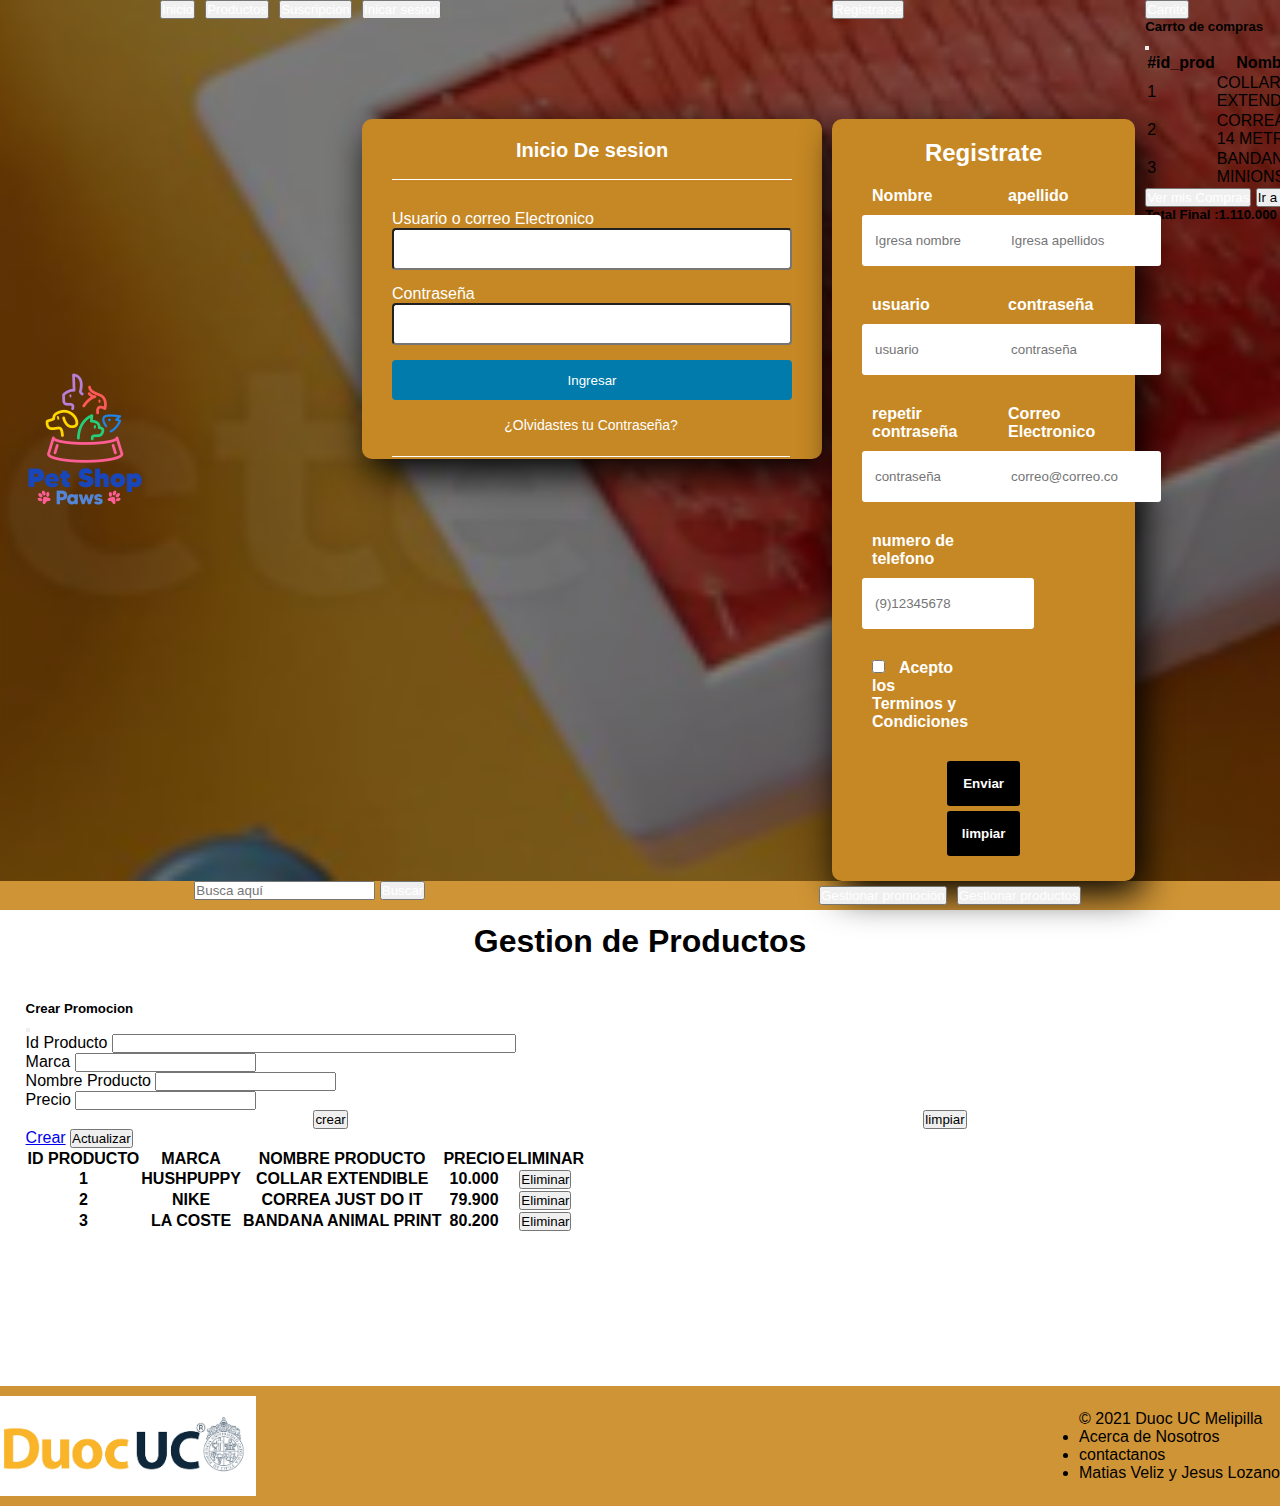
<file: Crud-prod.html>
<!DOCTYPE html>
<html lang="en">

<head>
    <meta charset="UTF-8">
    <meta http-equiv="X-UA-Compatible" content="IE=edge">
    <meta name="viewport" content="width=device-width, initial-scale=1.0">
    <title>Pet Shop Paws</title>
    <link href="https://cdn.jsdelivr.net/npm/bootstrap@5.1.3/dist/css/bootstrap.min.css" rel="stylesheet"
        integrity="sha384-1BmE4kWBq78iYhFldvKuhfTAU6auU8tT94WrHftjDbrCEXSU1oBoqyl2QvZ6jIW3" crossorigin="anonymous">
    <link rel="stylesheet" href="estilo.css">
    <link rel="preconnect" href="https://fonts.googleapis.com">
    <link rel="preconnect" href="https://fonts.gstatic.com" crossorigin>
    <link href="https://fonts.googleapis.com/css2?family=Lobster&display=swap" rel="stylesheet">
    <link rel="icon" type="png" href="Imagenes/saco_comida1.png">
</head>

<body>
    <script src="https://cdn.jsdelivr.net/npm/bootstrap@5.1.3/dist/js/bootstrap.bundle.min.js"
    integrity="sha384-ka7Sk0Gln4gmtz2MlQnikT1wXgYsOg+OMhuP+IlRH9sENBO0LRn5q+8nbTov4+1p"
    crossorigin="anonymous"></script>
<div id="principal">
    <div id="header">
        <div id="logo">
            <img src="imagenes/Paw-patrol.png" alt="logo">
        </div>
        <div id="modals">
            <div class="boton-menu">
                <button type="submit" class="btn btn-btn-light">
                    <a href="index.html">Inicio</a>
                </button>
            </div>
            <div class="boton-menu">
                <button type="submit" class="btn btn-btn-light">
                    <a href="catalogo-prod.html">Productos</a>
                </button>
            </div>
            <div class="boton-menu">
                <button type="submit" class="btn btn-btn-light">
                    <a href="subscripciones.html">Suscripcion</a>
                </button>
            </div>
            <div class="boton-menu">
                <!-- Button trigger modal -->
                <button type="submit" class="btn btn-btn-light" data-bs-toggle="modal"
                    data-bs-target="#exampleModal">
                    <a href="#">Inicar sesion</a>
                </button>

                <!-- Modal -->
                <div class="modal fade" id="exampleModal" tabindex="none" aria-labelledby="none" aria-hidden="true">
                    <div class="modal-dialog">
                        <div class="modal-content"
                            style="background-color: transparent; border-color: transparent;">
                            <section class="login">
                                <h5> Inicio De sesion</h5>
                                <label for="exampleInputEmail1" class="form-label">Usuario o correo
                                    Electronico</label>
                                <input class="xd" type="text" name="usuario" value="" Jesus="Usuario">
                                <label for="exampleInputpassword" class="form-label">Contraseña</label>
                                <input class="xd" type="password" name="contrasena" value="" Jesus18="Contraseña">
                                <input class="but" type="button" name="" value="Ingresar">
                                <p><a href="#">¿Olvidastes tu Contraseña?</a></p>
                            </section>
                        </div>
                    </div>
                </div>
            </div>
            <div class="boton-menu">
                <!-- Button trigger modal -->
                <button type="submit" class="btn btn-btn-light" data-bs-toggle="modal"
                    data-bs-target="#exampleModal2">
                    <a href="#"> Registrarse</a>
                </button>

                <!-- Modal -->
                <div class="modal fade" id="exampleModal2" tabindex="none" aria-labelledby="none"
                    aria-hidden="true">
                    <div class="modal-dialog">
                        <div class="modal-content"
                            style="background-color: transparent; border-color: transparent;">
                            <section class="Register">
                                <h2>Registrate</h2>
                                <form action="" class="formulario" id="formulario">
                                    <!-- Grupo: Nombre -->
                                    <div class="formulario-grupo" id="grupo-nombre">
                                        <label for="nombre" class="formulario-label">Nombre</label>
                                        <div class="formulario-grupo-input">
                                            <input type="text" class="formulario-input" name="nombre" id="nombre"
                                                placeholder="Igresa nombre">
                                            <i class="formulario-validacion-estado fas fa-times-circle"></i>
                                        </div>
                                        <p class="formulario-input-error">El nombre tiene que ser de 1 a 30
                                            dígitos y solo puede contener letras y numeros</p>
                                    </div>
                                     <!-- Grupo: apellido -->
                                     <div class="formulario-grupo" id="grupo-apellido">
                                        <label for="apellido" class="formulario-label">apellido</label>
                                        <div class="formulario-grupo-input">
                                            <input type="text" class="formulario-input" name="apellido" id="apellido"
                                                placeholder="Igresa apellidos">
                                            <i class="formulario-validacion-estado fas fa-times-circle"></i>
                                        </div>
                                        <p class="formulario-input-error">El apellido tiene que ser de 1 a 30
                                            dígitos y solo puede contener letras y numeros</p>
                                    </div>
                                    <!-- Grupo: apellido -->
                                    <div class="formulario-grupo" id="grupo-usuario">
                                        <label for="usuario" class="formulario-label">usuario</label>
                                        <div class="formulario-grupo-input">
                                            <input type="text" class="formulario-input" name="usuario" id="usuario"
                                                placeholder="usuario">
                                            <i class="formulario-validacion-estado fas fa-times-circle"></i>
                                        </div>
                                        <p class="formulario-input-error">El usuario tiene que ser de 4 a 16
                                            dígitos y solo puede contener letras, numeros y guion bajo</p>
                                    </div>
                                    <!-- Grupo: contraseña -->
                                    <div class="formulario-grupo" id="grupo-password">
                                        <label for="password" class="formulario-label">contraseña</label>
                                        <div class="formulario-grupo-input">
                                            <input type="password" class="formulario-input" name="password" id="password"
                                                placeholder="contraseña">
                                            <i class="formulario-validacion-estado fas fa-times-circle"></i>
                                        </div>
                                        <p class="formulario-input-error">La contraseña tiene que ser de 4 a 12 dígitos.</p>
                                    </div>
                                    <!-- Grupo: contraseña2 -->
                                    <div class="formulario-grupo" id="grupo-password2">
                                        <label for="password2" class="formulario-label">repetir contraseña</label>
                                        <div class="formulario-grupo-input">
                                            <input type="password" class="formulario-input" name="password2" id="password2"
                                                placeholder="contraseña">
                                            <i class="formulario-validacion-estado fas fa-times-circle"></i>
                                        </div>
                                        <p class="formulario-input-error">Ambas contraseñas deben ser iguales.</p>
                                    </div>
                                    <!-- Grupo: correo -->
                                    <div class="formulario-grupo" id="grupo-correo">
                                        <label for="correo" class="formulario-label">Correo Electronico</label>
                                        <div class="formulario-grupo-input">
                                            <input type="email" class="formulario-input" name="correo" id="correo"
                                                placeholder="correo@correo.com">
                                            <i class="formulario-validacion-estado fas fa-times-circle"></i>
                                        </div>
                                        <p class="formulario-input-error">El correo solo puede contener letras, numeros, puntos, guiones y guion bajo.</p>
                                    </div>
                                    <!-- Grupo: telefono -->
                                    <div class="formulario-grupo" id="grupo-telefono">
                                        <label for="telefono" class="formulario-label">numero de telefono</label>
                                        <div class="formulario-grupo-input">
                                            <input type="text" class="formulario-input" name="telefono" id="telefono"
                                                placeholder="(9)12345678">
                                            <i class="formulario-validacion-estado fas fa-times-circle"></i>
                                        </div>
                                        <p class="formulario-input-error">el telefono solo puede contener numeros y un maximo de 9</p>
                                    </div>
                                    <!-- Grupo: terminos -->
                                    <br>
                                    <div class="formulario-grupo" id="grupo-terminos">
                                        <label class="formulario-label">
                                            <input class="formulario-checkbox" type="checkbox" name="terminos" id="terminos">
                                            Acepto los Terminos y Condiciones
                                        </label>
                                    </div>
                                    <!-- Grupo: boton -->
                                    <div class="formulario-mensaje" id="formulario-mensaje">
                                        <p><i class="fas fa-exclamation-triangle"></i> <b>Error:</b> Por favor rellena el formulario correctamente. </p>
                                    </div>
                                    <div class="formulario-mensaje-exito">
                                        
                                    </div>
                                    <div class="formulario-grupo formulario-grupo-btn-enviar">
                                        <p class="formulario-mensaje-exito" id="formulario-mensaje-exito">Formulario enviado exitosamente!</p>
                                        <button type="submit" class="formulario-btn">Enviar</button>
                                        <button type="reset" class="formulario-btn">limpiar</button>
                                    </div>
                                </form>
                            </section>
                        </div>
                    </div>
                </div>
            </div>
            <div class="boton-menu">
                <!-- Button trigger modal -->
                <button type="submit" class="btn btn-btn-light" data-bs-toggle="modal"
                    data-bs-target="#exampleModal1">
                    <a href="#">Carrito</a>
                </button>
                <div id="modal-body">
                    <!-- Modal -->
                    <div class="modal fade" id="exampleModal1" tabindex="-1" aria-labelledby="exampleModalLabel"
                        aria-hidden="true">
                        <div class="modal-dialog">
                            <div class="modal-content">
                                <section class="carrito-sec">
                                <div class="modal-header">
                                    <h5 class="modal-title" id="exampleModalLabel">Carrto de compras</h5>
                                    <button type="button" class="btn-close" data-bs-dismiss="modal"
                                        aria-label="Close"></button>
                                </div>
                                <div id="carrito-modal-body">
                                    <div class="modal-body">
                                        <div class="table-responsive">
                                        <table class="table">
                                            <thead>
                                                <tr>
                                                    <th scope="col">#id_prod</th>
                                                    <th scope="col">Nombre</th>
                                                    <th scope="col">Marca</th>
                                                    <th scope="col">Precio</th>
                                                    <th scope="col">Eliminar</th>

                                                </tr>
                                            </thead>
                                            <tbody>
                                                <tr>
                                                    <td>1</td>
                                                    <td>COLLAR EXTENDIBLE</td>
                                                    <td>HUSHPUPPYt</td>
                                                    <td>10.000</td>
                                                    <th><button id="btn2" type="submit" class="btn btn-danger">X </button></th>

                                                </tr>
                                                <tr>
                                                    <td>2</td>
                                                    <td>CORREA DE 14 METROS</td>
                                                    <td>GUCCI</td>
                                                    <td>100.000</td>
                                                    <th><button id="btn2" type="submit" class="btn btn-danger">X </button></th>

                                                </tr>
                                                <tr>
                                                    <td>3</td>
                                                    <td colspan="1">BANDANA MINIONS</td>
                                                    <td>MINIONS</td>
                                                    <td>1.000.000</td>
                                                    <th><button id="btn2" type="submit" class="btn btn-danger">X </button></th>
                                                </tr>
                                            </tbody>
                                        </table>
                                    </div>
                                    </div>
                                </div>
                                <div class="modal-footer">
                                    <button type="button" class="btn btn-secondary" data-bs-dismiss="modal"><a
                                            href="Ver-compras.html">Ver
                                            mis Compras</a></button>
                                    <button type="button" class="btn btn-primary">Ir a Pagar</button>
                                    <h5>Total Final :1.110.000</h5>
                                </div> 
                            </section> 
                            </div>
                        </div>
                    </div>
                </div>
            </div>
        </div>
    </div>
    <!--aqui termian el #header-->
    <div id="navbar">
        <nav class="navbar">
            <div class="container-fluid" style="display: flex; justify-content: space-around;">
                <form class="d-flex">
                    <input class="form-control me-2" type="search" placeholder="Busca aquí" aria-label="Search">
                    <button class="btn btn-btn-light" type="submit">Buscar</button>
                </form>
            </div>
        </nav>
        <div id="botones-crud">
            <button type="button" class="btn btn-outline-warning"><a
                    href="Crud-prom.html">Gestionar
                    promoción</a></button>
            <button type="button" class="btn btn-outline-warning"><a
                    href="Crud-prod.html">Gestionar
                    productos</a></button>
        </div>
    </div>
    <div class="subtitulo">
        <h1><b>Gestion de Productos</b></h1>
    </div>
    <div id="crud-prom">
        
        <div class="modal fade" id="modalpromo" aria-hidden="true" aria-labelledby="exampleModalToggleLabel"
            tabindex="-1">
            <div class="modal-dialog modal-dialog-centered">
                <div class="modal-content">
                    <div class="modal-header">
                        <h5 class="modal-title" id="exampleModalToggleLabel">Crear Promocion</h5>
                        <button type="button" class="btn-close" data-bs-dismiss="modal" aria-label="Close"></button>
                    </div>
                    <div class="modal-body">
                        <form action="" id="form-crud-prom">
                            <div class="mb-3">
                                <label for="exampleInputEmail1" class="form-label">Id Producto</label>
                                <input type="number" class="form-control" id="exampleInputEmail1"
                                    aria-describedby="emailHelp" style="width: 400px;">

                            </div>
                            <div class="mb-3">
                                <label for="exampleInputPassword1" class="form-label">Marca</label>
                                <input type="text" class="form-control" id="exampleInputPassword1">
                            </div>
                            <div class="mb-3">
                                <label for="exampleInputPassword1" class="form-label">Nombre Producto</label>
                                <input type="text" class="form-control" id="exampleInputPassword1">
                            </div>
                            <div class="mb-3">
                                <label for="exampleInputPassword1" class="form-label">Precio</label>
                                <input type="numer" class="form-control" id="exampleInputPassword1">
                            </div>
                            <div class="buttons-prom">
                                <button type="submit" class="btn btn-success">crear</button>
                                <button type="reset" class="btn btn-danger">limpiar </button>
                            </div>
                        </form>
                    </div>
                </div>
            </div>
        </div>

        <a class="btn btn-success" data-bs-toggle="modal" href="#modalpromo" role="button">Crear</a>

        <button id="btn2" type="submit" class="btn btn-primary">Actualizar </button>
        <div id="emailHelp" class="form-text"></div>
        <div class="table-responsive">
        <table class="table table-bordered border-warning border border-4 ">
            <thead>
                <tr class="text-center">
                    <th>ID PRODUCTO</th>
                    <th>MARCA</th>
                    <th>NOMBRE PRODUCTO</th>
                    <th>PRECIO</th>
                    <th>ELIMINAR</th>
                </tr>
            </thead>
            <thead>
                <tr class="text-center">
                    <th>1</th>
                    <th>HUSHPUPPY</th>
                    <th>COLLAR EXTENDIBLE</th>
                    <th>10.000</th>
                    <th><button id="btn2" type="submit" class="btn btn-danger">Eliminar </button></th>
                </tr>
            </thead>
            <thead>
                <tr class="text-center">
                    <th>2</th>
                    <th>NIKE</th>
                    <th>CORREA JUST DO IT</th>
                    <th>79.900</th>
                    <th><button id="btn2" type="submit" class="btn btn-danger">Eliminar </button></th>
                </tr>
            </thead>
            <thead>
                <tr class="text-center">
                    <th>3</th>
                    <th>LA COSTE</th>
                    <th>BANDANA ANIMAL PRINT</th>
                    <th>80.200</th>
                    <th><button id="btn2" type="submit" class="btn btn-danger">Eliminar </button></th>
                </tr>
            </thead>
        </table>
    </div>
    </div>
<div id="piepagina">
    <img src="imagenes/piepag.png" alt="piepag" width="20%">
    <footer>
        <p>&copy; 2021 Duoc UC Melipilla </p>
        <ul>
          <li>Acerca de Nosotros</li>
          <li>contactanos</li>
          <li>Matias Veliz y Jesus Lozano</li>
        </ul>
      </footer>
</div>
</div>
<script src="https://code.jquery.com/jquery-3.6.0.min.js"></script>
        <script src="validaciones.js"></script>
</body>

</html>
</file>
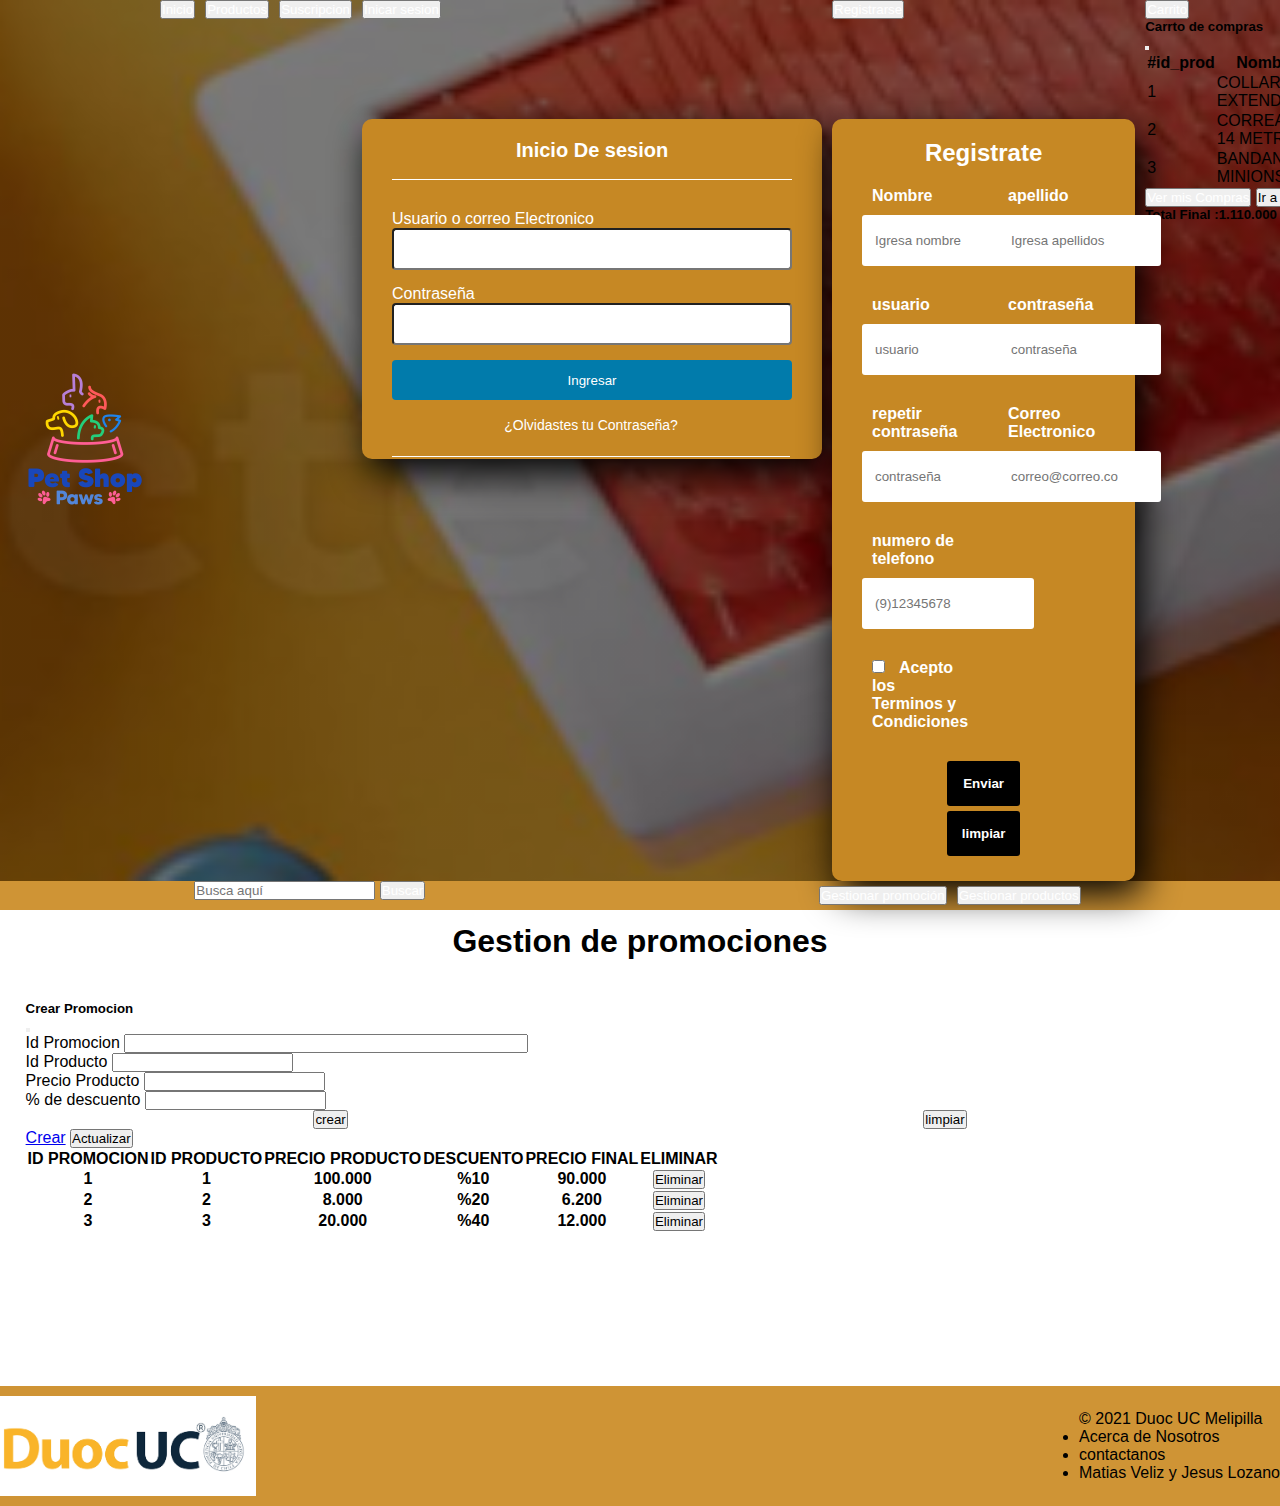
<file: Crud-prom.html>
<!DOCTYPE html>
<html lang="en">

<head>
    <meta charset="UTF-8">
    <meta http-equiv="X-UA-Compatible" content="IE=edge">
    <meta name="viewport" content="width=device-width, initial-scale=1.0">
    <title>Pet Shop Paws</title>
    <link href="https://cdn.jsdelivr.net/npm/bootstrap@5.1.3/dist/css/bootstrap.min.css" rel="stylesheet"
        integrity="sha384-1BmE4kWBq78iYhFldvKuhfTAU6auU8tT94WrHftjDbrCEXSU1oBoqyl2QvZ6jIW3" crossorigin="anonymous">
    <link rel="stylesheet" href="estilo.css">
    <link rel="preconnect" href="https://fonts.googleapis.com">
    <link rel="preconnect" href="https://fonts.gstatic.com" crossorigin>
    <link href="https://fonts.googleapis.com/css2?family=Lobster&display=swap" rel="stylesheet">
    <link rel="icon" type="png" href="Imagenes/saco_comida1.png">
</head>

<body>
    <script src="https://cdn.jsdelivr.net/npm/bootstrap@5.1.3/dist/js/bootstrap.bundle.min.js"
        integrity="sha384-ka7Sk0Gln4gmtz2MlQnikT1wXgYsOg+OMhuP+IlRH9sENBO0LRn5q+8nbTov4+1p"
        crossorigin="anonymous"></script>
    <div id="principal">
        <div id="header">
            <div id="logo">
                <img src="imagenes/Paw-patrol.png" alt="logo">
            </div>
            <div id="modals">
                <div class="boton-menu">
                    <button type="submit" class="btn btn-btn-light">
                        <a href="index.html">Inicio</a>
                    </button>
                </div>
                <div class="boton-menu">
                    <button type="submit" class="btn btn-btn-light">
                        <a href="catalogo-prod.html">Productos</a>
                    </button>
                </div>
                <div class="boton-menu">
                    <button type="submit" class="btn btn-btn-light">
                        <a href="subscripciones.html">Suscripcion</a>
                    </button>
                </div>
                <div class="boton-menu">
                    <!-- Button trigger modal -->
                    <button type="submit" class="btn btn-btn-light" data-bs-toggle="modal"
                        data-bs-target="#exampleModal">
                        <a href="#">Inicar sesion</a>
                    </button>

                    <!-- Modal -->
                    <div class="modal fade" id="exampleModal" tabindex="none" aria-labelledby="none" aria-hidden="true">
                        <div class="modal-dialog">
                            <div class="modal-content"
                                style="background-color: transparent; border-color: transparent;">
                                <section class="login">
                                    <h5> Inicio De sesion</h5>
                                    <label for="exampleInputEmail1" class="form-label">Usuario o correo
                                        Electronico</label>
                                    <input class="xd" type="text" name="usuario" value="" Jesus="Usuario">
                                    <label for="exampleInputpassword" class="form-label">Contraseña</label>
                                    <input class="xd" type="password" name="contrasena" value="" Jesus18="Contraseña">
                                    <input class="but" type="button" name="" value="Ingresar">
                                    <p><a href="#">¿Olvidastes tu Contraseña?</a></p>
                                </section>
                            </div>
                        </div>
                    </div>
                </div>
                <div class="boton-menu">
                    <!-- Button trigger modal -->
                    <button type="submit" class="btn btn-btn-light" data-bs-toggle="modal"
                        data-bs-target="#exampleModal2">
                        <a href="#"> Registrarse</a>
                    </button>

                    <!-- Modal -->
                    <div class="modal fade" id="exampleModal2" tabindex="none" aria-labelledby="none"
                        aria-hidden="true">
                        <div class="modal-dialog">
                            <div class="modal-content"
                                style="background-color: transparent; border-color: transparent;">
                                <section class="Register">
                                    <h2>Registrate</h2>
                                    <form action="" class="formulario" id="formulario">
                                        <!-- Grupo: Nombre -->
                                        <div class="formulario-grupo" id="grupo-nombre">
                                            <label for="nombre" class="formulario-label">Nombre</label>
                                            <div class="formulario-grupo-input">
                                                <input type="text" class="formulario-input" name="nombre" id="nombre"
                                                    placeholder="Igresa nombre">
                                                <i class="formulario-validacion-estado fas fa-times-circle"></i>
                                            </div>
                                            <p class="formulario-input-error">El nombre tiene que ser de 1 a 30
                                                dígitos y solo puede contener letras y numeros</p>
                                        </div>
                                        <!-- Grupo: apellido -->
                                        <div class="formulario-grupo" id="grupo-apellido">
                                            <label for="apellido" class="formulario-label">apellido</label>
                                            <div class="formulario-grupo-input">
                                                <input type="text" class="formulario-input" name="apellido"
                                                    id="apellido" placeholder="Igresa apellidos">
                                                <i class="formulario-validacion-estado fas fa-times-circle"></i>
                                            </div>
                                            <p class="formulario-input-error">El apellido tiene que ser de 1 a 30
                                                dígitos y solo puede contener letras y numeros</p>
                                        </div>
                                        <!-- Grupo: apellido -->
                                        <div class="formulario-grupo" id="grupo-usuario">
                                            <label for="usuario" class="formulario-label">usuario</label>
                                            <div class="formulario-grupo-input">
                                                <input type="text" class="formulario-input" name="usuario" id="usuario"
                                                    placeholder="usuario">
                                                <i class="formulario-validacion-estado fas fa-times-circle"></i>
                                            </div>
                                            <p class="formulario-input-error">El usuario tiene que ser de 4 a 16
                                                dígitos y solo puede contener letras, numeros y guion bajo</p>
                                        </div>
                                        <!-- Grupo: contraseña -->
                                        <div class="formulario-grupo" id="grupo-password">
                                            <label for="password" class="formulario-label">contraseña</label>
                                            <div class="formulario-grupo-input">
                                                <input type="password" class="formulario-input" name="password"
                                                    id="password" placeholder="contraseña">
                                                <i class="formulario-validacion-estado fas fa-times-circle"></i>
                                            </div>
                                            <p class="formulario-input-error">La contraseña tiene que ser de 4 a 12
                                                dígitos.</p>
                                        </div>
                                        <!-- Grupo: contraseña2 -->
                                        <div class="formulario-grupo" id="grupo-password2">
                                            <label for="password2" class="formulario-label">repetir contraseña</label>
                                            <div class="formulario-grupo-input">
                                                <input type="password" class="formulario-input" name="password2"
                                                    id="password2" placeholder="contraseña">
                                                <i class="formulario-validacion-estado fas fa-times-circle"></i>
                                            </div>
                                            <p class="formulario-input-error">Ambas contraseñas deben ser iguales.</p>
                                        </div>
                                        <!-- Grupo: correo -->
                                        <div class="formulario-grupo" id="grupo-correo">
                                            <label for="correo" class="formulario-label">Correo Electronico</label>
                                            <div class="formulario-grupo-input">
                                                <input type="email" class="formulario-input" name="correo" id="correo"
                                                    placeholder="correo@correo.com">
                                                <i class="formulario-validacion-estado fas fa-times-circle"></i>
                                            </div>
                                            <p class="formulario-input-error">El correo solo puede contener letras,
                                                numeros, puntos, guiones y guion bajo.</p>
                                        </div>
                                        <!-- Grupo: telefono -->
                                        <div class="formulario-grupo" id="grupo-telefono">
                                            <label for="telefono" class="formulario-label">numero de telefono</label>
                                            <div class="formulario-grupo-input">
                                                <input type="text" class="formulario-input" name="telefono"
                                                    id="telefono" placeholder="(9)12345678">
                                                <i class="formulario-validacion-estado fas fa-times-circle"></i>
                                            </div>
                                            <p class="formulario-input-error">el telefono solo puede contener numeros y
                                                un maximo de 9</p>
                                        </div>
                                        <!-- Grupo: terminos -->
                                        <br>
                                        <div class="formulario-grupo" id="grupo-terminos">
                                            <label class="formulario-label">
                                                <input class="formulario-checkbox" type="checkbox" name="terminos"
                                                    id="terminos">
                                                Acepto los Terminos y Condiciones
                                            </label>
                                        </div>
                                        <!-- Grupo: boton -->
                                        <div class="formulario-mensaje" id="formulario-mensaje">
                                            <p><i class="fas fa-exclamation-triangle"></i> <b>Error:</b> Por favor
                                                rellena el formulario correctamente. </p>
                                        </div>
                                        <div class="formulario-mensaje-exito">

                                        </div>
                                        <div class="formulario-grupo formulario-grupo-btn-enviar">
                                            <p class="formulario-mensaje-exito" id="formulario-mensaje-exito">Formulario
                                                enviado exitosamente!</p>
                                            <button type="submit" class="formulario-btn">Enviar</button>
                                            <button type="reset" class="formulario-btn">limpiar</button>
                                        </div>
                                    </form>
                                </section>
                            </div>
                        </div>
                    </div>
                </div>
                <div class="boton-menu">
                    <!-- Button trigger modal -->
                    <button type="submit" class="btn btn-btn-light" data-bs-toggle="modal"
                        data-bs-target="#exampleModal1">
                        <a href="#">Carrito</a>
                    </button>
                    <div id="modal-body">
                        <!-- Modal -->
                        <div class="modal fade" id="exampleModal1" tabindex="-1" aria-labelledby="exampleModalLabel"
                            aria-hidden="true">
                            <div class="modal-dialog">
                                <div class="modal-content">
                                    <section class="carrito-sec">
                                    <div class="modal-header">
                                        <h5 class="modal-title" id="exampleModalLabel">Carrto de compras</h5>
                                        <button type="button" class="btn-close" data-bs-dismiss="modal"
                                            aria-label="Close"></button>
                                    </div>
                                    <div id="carrito-modal-body">
                                        <div class="modal-body">
                                            <div class="table-responsive">
                                            <table class="table">
                                                <thead>
                                                    <tr>
                                                        <th scope="col">#id_prod</th>
                                                        <th scope="col">Nombre</th>
                                                        <th scope="col">Marca</th>
                                                        <th scope="col">Precio</th>
                                                        <th scope="col">Eliminar</th>

                                                    </tr>
                                                </thead>
                                                <tbody>
                                                    <tr>
                                                        <td>1</td>
                                                        <td>COLLAR EXTENDIBLE</td>
                                                        <td>HUSHPUPPYt</td>
                                                        <td>10.000</td>
                                                        <th><button id="btn2" type="submit" class="btn btn-danger">X </button></th>

                                                    </tr>
                                                    <tr>
                                                        <td>2</td>
                                                        <td>CORREA DE 14 METROS</td>
                                                        <td>GUCCI</td>
                                                        <td>100.000</td>
                                                        <th><button id="btn2" type="submit" class="btn btn-danger">X </button></th>

                                                    </tr>
                                                    <tr>
                                                        <td>3</td>
                                                        <td colspan="1">BANDANA MINIONS</td>
                                                        <td>MINIONS</td>
                                                        <td>1.000.000</td>
                                                        <th><button id="btn2" type="submit" class="btn btn-danger">X </button></th>
                                                    </tr>
                                                </tbody>
                                            </table>
                                        </div>
                                        </div>
                                    </div>
                                    <div class="modal-footer">
                                        <button type="button" class="btn btn-secondary" data-bs-dismiss="modal"><a
                                                href="Ver-compras.html">Ver
                                                mis Compras</a></button>
                                        <button type="button" class="btn btn-primary">Ir a Pagar</button>
                                        <h5>Total Final :1.110.000</h5>
                                    </div> 
                                </section> 
                                </div>
                            </div>
                        </div>
                    </div>
                </div>
            </div>
        </div>
        <!--aqui termian el #header-->
        <div id="navbar">
            <nav class="navbar">
                <div class="container-fluid" style="display: flex; justify-content: center;">
                    <form class="d-flex">
                        <input class="form-control me-2" type="search" placeholder="Busca aquí" aria-label="Search">
                        <button class="btn btn-btn-light" type="submit">Buscar</button>
                    </form>
                    
                </div>
            </nav>
            <div id="botones-crud">
                <button type="button" class="btn btn-outline-warning"><a
                        href="Crud-prom.html">Gestionar
                        promoción</a></button>
                <button type="button" class="btn btn-outline-warning"><a
                        href="Crud-prod.html">Gestionar
                        productos</a></button>
            </div>
        </div>
        <div class="subtitulo">
            <h1><b>Gestion de promociones</b></h1>
        </div>
        <div id="crud-prom">
                <div class="modal fade" id="modalpromo" aria-hidden="true" aria-labelledby="exampleModalToggleLabel" tabindex="-1">
                    <div class="modal-dialog modal-dialog-centered">
                      <div class="modal-content">
                        <div class="modal-header">
                          <h5 class="modal-title" id="exampleModalToggleLabel">Crear Promocion</h5>
                          <button type="button" class="btn-close" data-bs-dismiss="modal" aria-label="Close"></button>
                        </div>
                        <div class="modal-body">
                            <form action="" id="form-crud-prom">
                                <div class="mb-3">
                                  <label for="exampleInputEmail1" class="form-label">Id Promocion</label>
                                  <input type="text" class="form-control" id="exampleInputEmail1" aria-describedby="emailHelp" style="width: 400px;">
                                  
                                </div>
                                <div class="mb-3">
                                  <label for="exampleInputPassword1" class="form-label">Id Producto</label>
                                  <input type="number" class="form-control" id="exampleInputPassword1">
                                </div>
                                <div class="mb-3">
                                    <label for="exampleInputPassword1" class="form-label">Precio Producto</label>
                                    <input type="number" class="form-control" id="exampleInputPassword1">
                                  </div>
                                  <div class="mb-3">
                                    <label for="exampleInputPassword1" class="form-label">% de descuento</label>
                                    <input type="numer" class="form-control" id="exampleInputPassword1">
                                  </div>
                                  <div class="buttons-prom">
                                <button type="submit"  class="btn btn-success">crear</button>
                                <button type="reset"   class="btn btn-danger">limpiar </button>
                            </div>
                              </form>
                        </div>
                      </div>
                    </div>
                  </div>

                  <a class="btn btn-success" data-bs-toggle="modal" href="#modalpromo" role="button">Crear</a>
                  
                <button id="btn2" type="submit" class="btn btn-primary">Actualizar </button>
                <div id="emailHelp" class="form-text"></div>
                <div class="table-responsive">
                <table class="table table-bordered border-warning border border-4">
                    <thead>
                        <tr class="text-center">
                            <th>ID PROMOCION</th>             
                            <th>ID PRODUCTO</th>
                            <th>PRECIO PRODUCTO</th>
                            <th>DESCUENTO</th>
                            <th>PRECIO FINAL</th>
                            <th>ELIMINAR</th>
                            
                        </tr>
                    </thead>
                    <thead>
                        <tr class="text-center">
                            <th>1</th>
                            <th>1</th>
                            <th>100.000</th>
                            <th>%10</th>
                            <th>90.000</th>
                            <th><button id="btn2" type="submit" class="btn btn-danger">Eliminar </button></th>

                        </tr>
                    </thead>
                    <thead>
                        <tr class="text-center">
                            <th>2</th>
                            <th>2</th>
                            <th>8.000</th>
                            <th>%20</th>
                            <th>6.200</th>
                            <th><button id="btn2" type="submit" class="btn btn-danger">Eliminar </button></th>

                        </tr>
                    </thead>
                    <thead>
                        <tr class="text-center">
                            <th>3</th>
                            <th>3</th>
                            <th>20.000</th>
                            <th>%40</th>
                            <th>12.000</th>
                            <th><button id="btn2" type="submit" class="btn btn-danger">Eliminar </button></th>
                        </tr>
                    </thead>
                </table>
            </div>
            </div>
        <div id="piepagina">
            <img src="imagenes/piepag.png" alt="piepag" width="20%">
            <footer>
                <p>&copy; 2021 Duoc UC Melipilla </p>
                <ul>
                    <li>Acerca de Nosotros</li>
                    <li>contactanos</li>
                    <li>Matias Veliz y Jesus Lozano</li>
                </ul>
            </footer>
        </div>
    </div>
    <script src="https://code.jquery.com/jquery-3.6.0.min.js"></script>
        <script src="validaciones.js"></script>
</body>

</html>
</file>
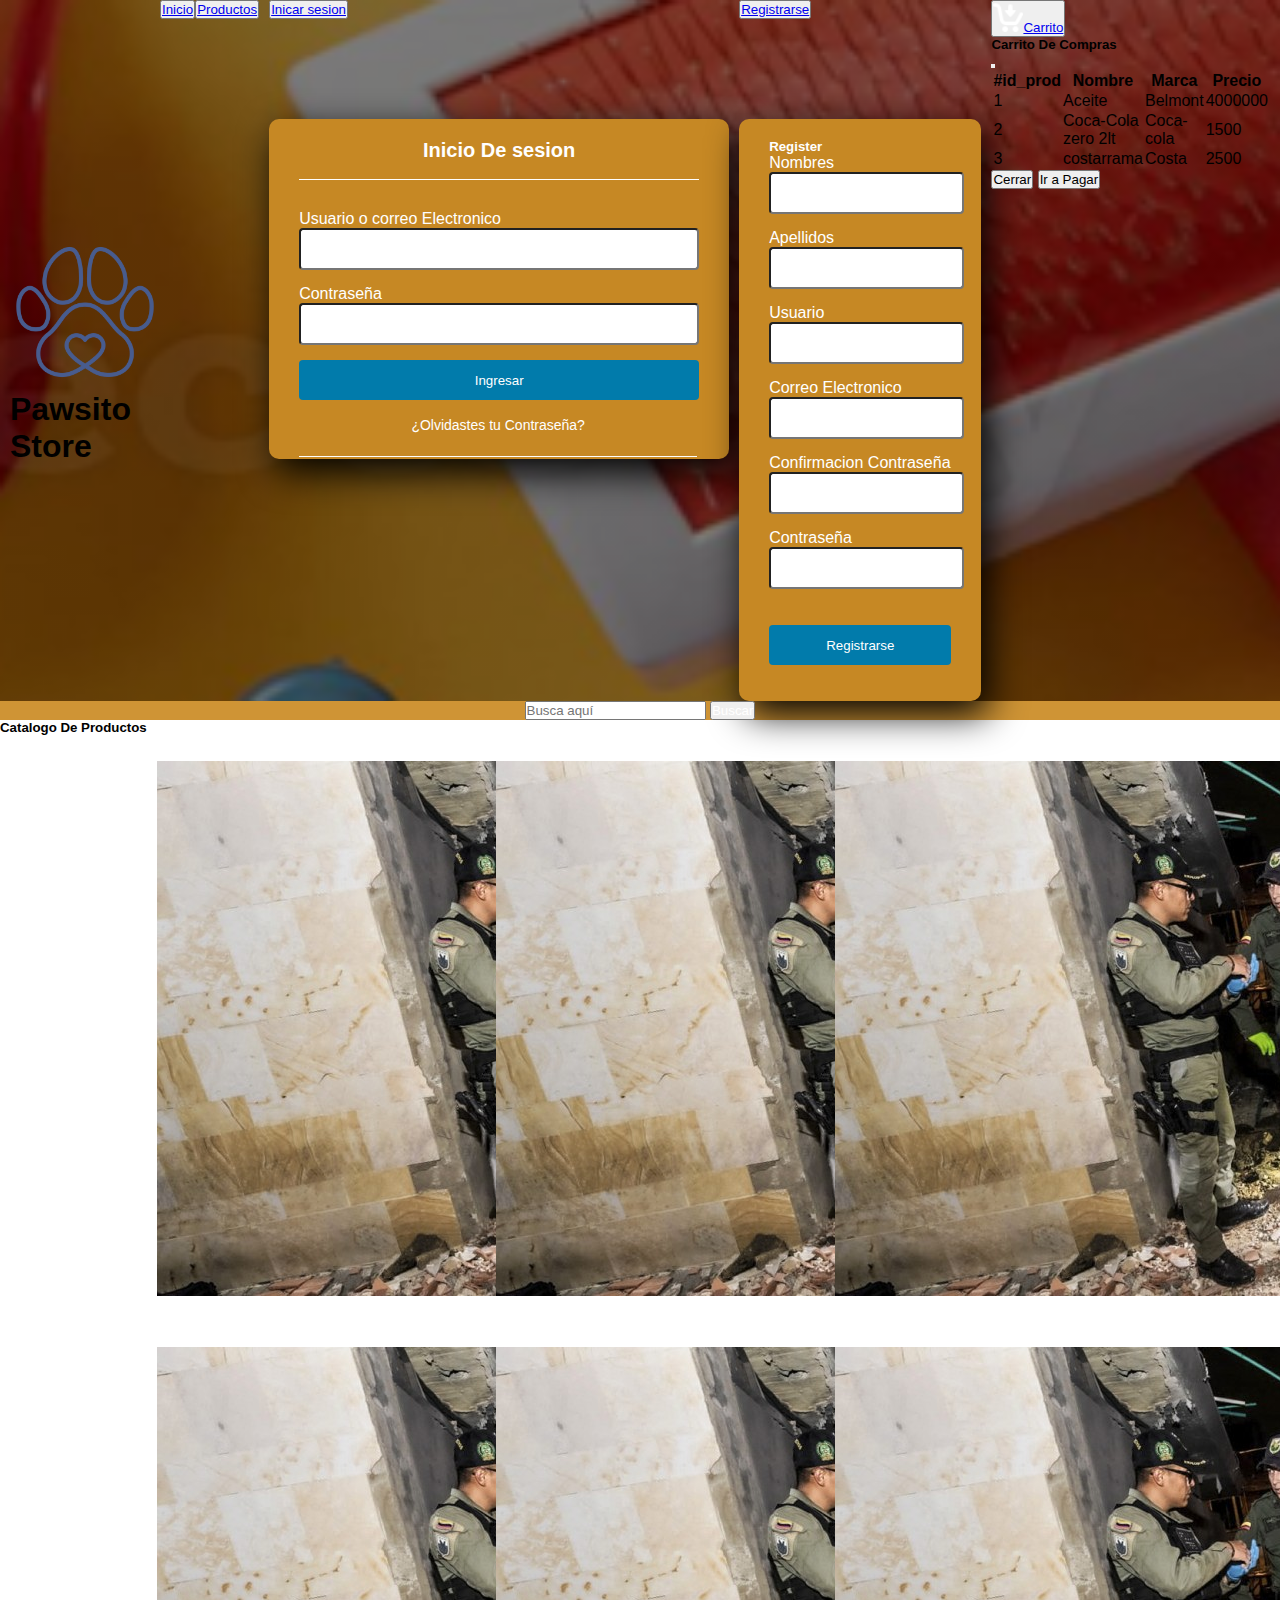
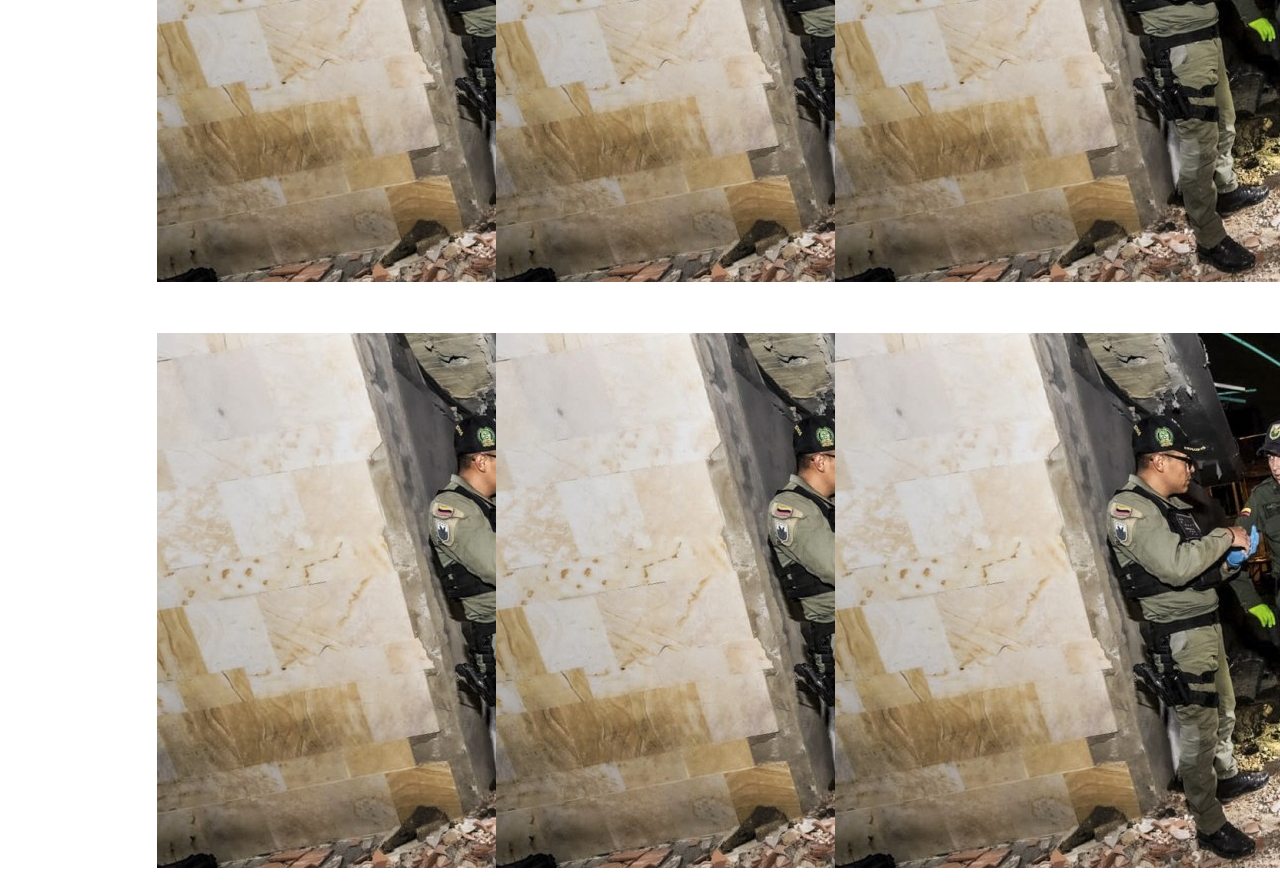
<file: plantilla.html>
<!DOCTYPE html>
<html lang="en">

<head>
    <meta charset="UTF-8">
    <meta http-equiv="X-UA-Compatible" content="IE=edge">
    <meta name="viewport" content="width=device-width, initial-scale=1.0">
    <title>Pawsito Store</title>
    <link href="https://cdn.jsdelivr.net/npm/bootstrap@5.1.3/dist/css/bootstrap.min.css" rel="stylesheet"
        integrity="sha384-1BmE4kWBq78iYhFldvKuhfTAU6auU8tT94WrHftjDbrCEXSU1oBoqyl2QvZ6jIW3" crossorigin="anonymous">
    <link rel="stylesheet" href="estilo.css">
    <link rel="preconnect" href="https://fonts.googleapis.com">
    <link rel="preconnect" href="https://fonts.gstatic.com" crossorigin>
    <link href="https://fonts.googleapis.com/css2?family=Lobster&display=swap" rel="stylesheet">
    <link rel="icon" type="png" href="Imagenes/saco_comida1.png">
</head>

<body>
    <script src="https://cdn.jsdelivr.net/npm/bootstrap@5.1.3/dist/js/bootstrap.bundle.min.js"
    integrity="sha384-ka7Sk0Gln4gmtz2MlQnikT1wXgYsOg+OMhuP+IlRH9sENBO0LRn5q+8nbTov4+1p"
    crossorigin="anonymous"></script>
<div id="principal">
    <div id="header">
        <div id="logo">
            <img src="imagenes/logoperrito.png" width="20%" alt="logo">
            <h1>Pawsito Store</h1>
        </div>
        <div id="modals">
            <div id="boton-incio">
                <button type="submit" class="btn btn-btn-light">
                    <a href="file:///C:/Users/mativ/OneDrive/Escritorio/tienda%20de%20mascotas/index.html?#">Inicio</a>
                </button>
            </div>
            <div id="boton-prod">
                <button type="submit" class="btn btn-btn-light">
                    <a href="https://getbootstrap.com/docs/5.1/content/tables/" target="_blank">Productos</a>
                </button>
            </div>
            <div id="iniciosesion-modal">
                <!-- Button trigger modal -->
                <button type="submit" class="btn btn-btn-light" data-bs-toggle="modal"
                    data-bs-target="#exampleModal">
                    <a href="#">Inicar sesion</a>
                </button>

                <!-- Modal -->
                <div class="modal fade" id="exampleModal" tabindex="none" aria-labelledby="none" aria-hidden="true">
                    <div class="modal-dialog">
                        <div class="modal-content"
                            style="background-color: transparent; border-color: transparent;">
                            <section class="login">
                                <h5> Inicio De sesion</h5>
                                <label for="exampleInputEmail1" class="form-label">Usuario o correo
                                    Electronico</label>
                                <input class="xd" type="text" name="usuario" value="" Jesus="Usuario">
                                <label for="exampleInputpassword" class="form-label">Contraseña</label>
                                <input class="xd" type="password" name="contrasena" value="" Jesus18="Contraseña">
                                <input class="but" type="button" name="" value="Ingresar">
                                <p><a href="#">¿Olvidastes tu Contraseña?</a></p>
                            </section>
                        </div>
                    </div>
                </div>
            </div>
            <div id="registro-modal">
                <!-- Button trigger modal -->
                <button type="submit" class="btn btn-btn-light" data-bs-toggle="modal"
                    data-bs-target="#exampleModal2">
                    <a href="#">Registrarse</a>
                </button>

                <!-- Modal -->
                <div class="modal fade" id="exampleModal2" tabindex="none" aria-labelledby="none"
                    aria-hidden="true">
                    <div class="modal-dialog">
                        <div class="modal-content"
                            style="background-color: transparent; border-color: transparent;">
                            <section class="Register">
                                <h5> Register</h5>
                                <a>Nombres</a>
                                <input class="xd" type="text" name="usuario" value="" Jesus="Usuario">
                                <a>Apellidos</a>
                                <input class="xd" type="text" name="usuario" value="" Jesus="Usuario">
                                <a>Usuario</a>
                                <input class="xd" type="text" name="usuario" value="" Jesus="Usuario">
                                <a>Correo Electronico</a>
                                <input class="xd" type="text" name="usuario" value="" Jesus="Usuario">
                                <a>Confirmacion Contraseña</a>
                                <input class="xd" type="password" name="contrasena" value="" Jesus18="Contraseña">
                                <a>Contraseña</a>
                                <input class="xd" type="password" name="contrasena" value="" Jesus18="Contraseña">
                                <div id="emailHelp" class="form-text">ㅤ</div>
                                <input class="but" type="button" name="" value="Registrarse">
                            </section>
                        </div>
                    </div>
                </div>
            </div>
            <div id="carrito-modal">
                <!-- Button trigger modal -->
                <button type="submit" class="btn btn-btn-light" data-bs-toggle="modal"
                    data-bs-target="#exampleModal1">
                    <a href="#"><img src="imagenes/buy_100px.png" width="30px" alt="">Carrito</a>
                </button>
                <div id="modal-body">
                    <!-- Modal -->
                    <div class="modal fade" id="exampleModal1" tabindex="-1" aria-labelledby="exampleModalLabel"
                        aria-hidden="true">
                        <div class="modal-dialog">
                            <div class="modal-content">
                                <div class="modal-header">
                                    <h5 class="modal-title" id="exampleModalLabel">Carrito De Compras</h5>
                                    <button type="button" class="btn-close" data-bs-dismiss="modal"
                                        aria-label="Close"></button>
                                </div>
                                <div id="carrito-modal-body">
                                    <div class="modal-body">
                                        <table class="table">
                                            <thead>
                                                <tr>
                                                    <th scope="col">#id_prod</th>
                                                    <th scope="col">Nombre</th>
                                                    <th scope="col">Marca</th>
                                                    <th scope="col">Precio</th>
                                                </tr>
                                            </thead>
                                            <tbody>
                                                <tr>
                                                    <td>1</td>
                                                    <td>Aceite</td>
                                                    <td>Belmont</td>
                                                    <td>4000000</td>
                                                </tr>
                                                <tr>
                                                    <td>2</td>
                                                    <td>Coca-Cola zero 2lt</td>
                                                    <td>Coca-cola</td>
                                                    <td>1500</td>
                                                </tr>
                                                <tr>
                                                    <td>3</td>
                                                    <td colspan="1">costarrama</td>
                                                    <td>Costa</td>
                                                    <td>2500</td>
                                                </tr>
                                            </tbody>
                                        </table>
                                    </div>
                                </div>
                                <div class="modal-footer">
                                    <button type="button" class="btn btn-secondary"
                                        data-bs-dismiss="modal">Cerrar</button>
                                    <button type="button" class="btn btn-primary">Ir a Pagar</button>
                                </div>
                            </div>
                        </div>
                    </div>
                </div>
            </div>
        </div>
    </div>
    <!--aqui termian el #header-->
    <div id="navbar">
        <nav class="navbar">
            <div class="container-fluid" style="display: flex; justify-content: center;">
                <form class="d-flex">
                    <input class="form-control me-2" type="search" placeholder="Busca aquí" aria-label="Search">
                    <button class="btn btn-btn-light" type="submit">Buscar</button>
                </form>
            </div>
        </nav>
    </div>
    <div id="subtitulo">
        <h5>Catalogo De Productos</h5>
    </div>
    <div id="catalogo-prod">
        <div class="card" style="width: 18rem;">
            <img class="card-img-top" src="imagenes/noticia1.jpg" alt="Card image cap">
            <div class="card-body">
                <h5 class="card-title">Hoy</h5>
                <p class="card-text">Recompensa de 1.3 millones de dólares: Buscan a autor de bombazo que mató a dos
                    niños</p>
                <a href="#" class="btn btn-primary">Ir a la noticia</a>
            </div>
        </div>
        <div class="card" style="width: 18rem;">
            <img class="card-img-top" src="imagenes/noticia1.jpg" alt="Card image cap">
            <div class="card-body">
                <h5 class="card-title">Hoy</h5>
                <p class="card-text">Recompensa de 1.3 millones de dólares: Buscan a autor de bombazo que mató a dos
                    niños</p>
                <a href="#" class="btn btn-primary">Ir a la noticia</a>
            </div>
        </div>
        <div class="card" style="width: 18rem;">
            <img class="card-img-top" src="imagenes/noticia1.jpg" alt="Card image cap">
            <div class="card-body">
                <h5 class="card-title">Hoy</h5>
                <p class="card-text">Recompensa de 1.3 millones de dólares: Buscan a autor de bombazo que mató a dos
                    niños</p>
                <a href="#" class="btn btn-primary">Ir a la noticia</a>
            </div>
        </div>
        <div class="card" style="width: 18rem;">
            <img class="card-img-top" src="imagenes/noticia1.jpg" alt="Card image cap">
            <div class="card-body">
                <h5 class="card-title">Hoy</h5>
                <p class="card-text">Recompensa de 1.3 millones de dólares: Buscan a autor de bombazo que mató a dos
                    niños</p>
                <a href="#" class="btn btn-primary">Ir a la noticia</a>
            </div>
        </div>
        <div class="card" style="width: 18rem;">
            <img class="card-img-top" src="imagenes/noticia1.jpg" alt="Card image cap">
            <div class="card-body">
                <h5 class="card-title">Hoy</h5>
                <p class="card-text">Recompensa de 1.3 millones de dólares: Buscan a autor de bombazo que mató a dos
                    niños</p>
                <a href="#" class="btn btn-primary">Ir a la noticia</a>
            </div>
        </div>
        <div class="card" style="width: 18rem;">
            <img class="card-img-top" src="imagenes/noticia1.jpg" alt="Card image cap">
            <div class="card-body">
                <h5 class="card-title">Hoy</h5>
                <p class="card-text">Recompensa de 1.3 millones de dólares: Buscan a autor de bombazo que mató a dos
                    niños</p>
                <a href="#" class="btn btn-primary">Ir a la noticia</a>
            </div>
        </div>
        <div class="card" style="width: 18rem;">
            <img class="card-img-top" src="imagenes/noticia1.jpg" alt="Card image cap">
            <div class="card-body">
                <h5 class="card-title">Hoy</h5>
                <p class="card-text">Recompensa de 1.3 millones de dólares: Buscan a autor de bombazo que mató a dos
                    niños</p>
                <a href="#" class="btn btn-primary">Ir a la noticia</a>
            </div>
        </div>
        <div class="card" style="width: 18rem;">
            <img class="card-img-top" src="imagenes/noticia1.jpg" alt="Card image cap">
            <div class="card-body">
                <h5 class="card-title">Hoy</h5>
                <p class="card-text">Recompensa de 1.3 millones de dólares: Buscan a autor de bombazo que mató a dos
                    niños</p>
                <a href="#" class="btn btn-primary">Ir a la noticia</a>
            </div>
        </div>
        <div class="card" style="width: 18rem;">
            <img class="card-img-top" src="imagenes/noticia1.jpg" alt="Card image cap">
            <div class="card-body">
                <h5 class="card-title">Hoy</h5>
                <p class="card-text">Recompensa de 1.3 millones de dólares: Buscan a autor de bombazo que mató a dos
                    niños</p>
                <a href="#" class="btn btn-primary">Ir a la noticia</a>
            </div>
        </div>
        

        </div>
    </div>
</body>

</html>
</file>
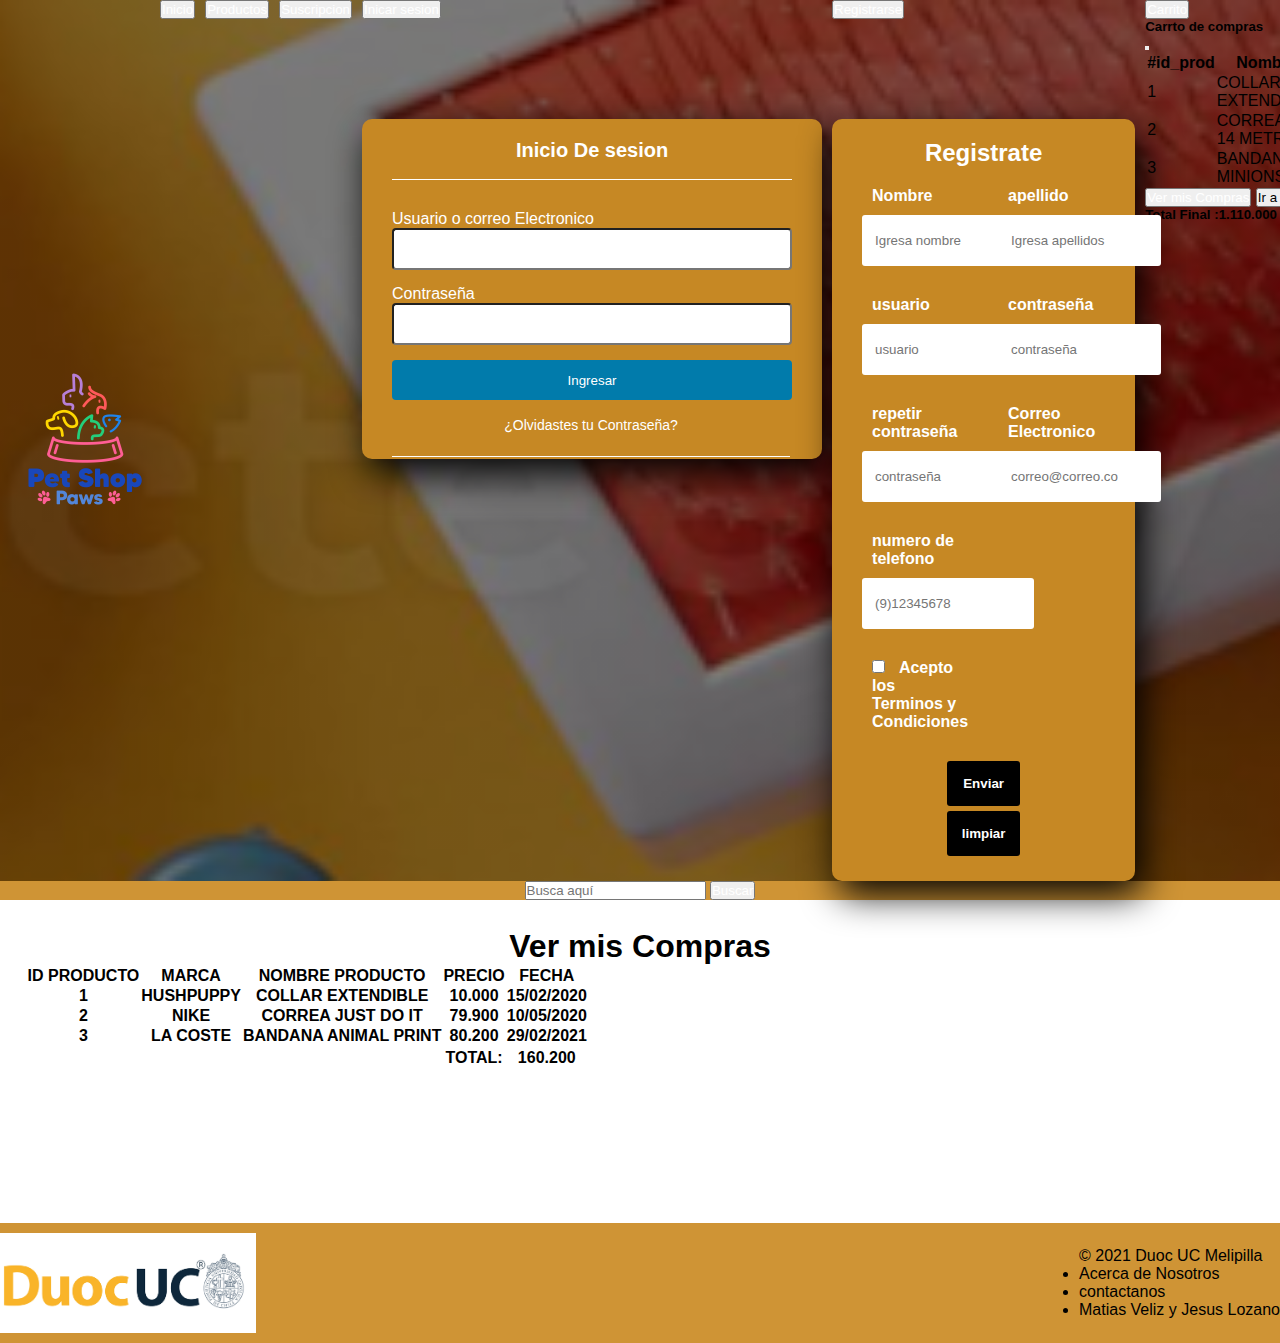
<file: Ver-compras.html>
<!DOCTYPE html>
<html lang="en">

<head>
    <meta charset="UTF-8">
    <meta http-equiv="X-UA-Compatible" content="IE=edge">
    <meta name="viewport" content="width=device-width, initial-scale=1.0">
    <title>Pet Shop Paws</title>
    <link href="https://cdn.jsdelivr.net/npm/bootstrap@5.1.3/dist/css/bootstrap.min.css" rel="stylesheet"
        integrity="sha384-1BmE4kWBq78iYhFldvKuhfTAU6auU8tT94WrHftjDbrCEXSU1oBoqyl2QvZ6jIW3" crossorigin="anonymous">
    <link rel="stylesheet" href="estilo.css">
    <link rel="preconnect" href="https://fonts.googleapis.com">
    <link rel="preconnect" href="https://fonts.gstatic.com" crossorigin>
    <link href="https://fonts.googleapis.com/css2?family=Lobster&display=swap" rel="stylesheet">
    <link rel="icon" type="png" href="Imagenes/saco_comida1.png">

</head>

<body>
    <script src="https://cdn.jsdelivr.net/npm/bootstrap@5.1.3/dist/js/bootstrap.bundle.min.js"
        integrity="sha384-ka7Sk0Gln4gmtz2MlQnikT1wXgYsOg+OMhuP+IlRH9sENBO0LRn5q+8nbTov4+1p"
        crossorigin="anonymous"></script>
    <div id="principal">
        <div id="header">
            <div id="logo">
                <img src="imagenes/Paw-patrol.png" alt="logo">
            </div>
            <div id="modals">
                <div class="boton-menu">
                    <button type="submit" class="btn btn-btn-light">
                        <a href="index.html">Inicio</a>
                    </button>
                </div>
                <div class="boton-menu">
                    <button type="submit" class="btn btn-btn-light">
                        <a href="catalogo-prod.html">Productos</a>
                    </button>
                </div>
                <div class="boton-menu">
                    <button type="submit" class="btn btn-btn-light">
                        <a href="subscripciones.html">Suscripcion</a>
                    </button>
                </div>
                <div class="boton-menu">
                    <!-- Button trigger modal -->
                    <button type="submit" class="btn btn-btn-light" data-bs-toggle="modal"
                        data-bs-target="#exampleModal">
                        <a href="#">Inicar sesion</a>
                    </button>

                    <!-- Modal -->
                    <div class="modal fade" id="exampleModal" tabindex="none" aria-labelledby="none" aria-hidden="true">
                        <div class="modal-dialog">
                            <div class="modal-content"
                                style="background-color: transparent; border-color: transparent;">
                                <section class="login">
                                    <h5> Inicio De sesion</h5>
                                    <label for="exampleInputEmail1" class="form-label">Usuario o correo
                                        Electronico</label>
                                    <input class="xd" type="text" name="usuario" value="" Jesus="Usuario">
                                    <label for="exampleInputpassword" class="form-label">Contraseña</label>
                                    <input class="xd" type="password" name="contrasena" value="" Jesus18="Contraseña">
                                    <input class="but" type="button" name="" value="Ingresar">
                                    <p><a href="#">¿Olvidastes tu Contraseña?</a></p>
                                </section>
                            </div>
                        </div>
                    </div>
                </div>
                <div class="boton-menu">
                    <!-- Button trigger modal -->
                    <button type="submit" class="btn btn-btn-light" data-bs-toggle="modal"
                        data-bs-target="#exampleModal2">
                        <a href="#"> Registrarse</a>
                    </button>

                    <!-- Modal -->
                    <div class="modal fade" id="exampleModal2" tabindex="none" aria-labelledby="none"
                        aria-hidden="true">
                        <div class="modal-dialog">
                            <div class="modal-content"
                                style="background-color: transparent; border-color: transparent;">
                                <section class="Register">
                                    <h2>Registrate</h2>
                                    <form action="" class="formulario" id="formulario">
                                        <!-- Grupo: Nombre -->
                                        <div class="formulario-grupo" id="grupo-nombre">
                                            <label for="nombre" class="formulario-label">Nombre</label>
                                            <div class="formulario-grupo-input">
                                                <input type="text" class="formulario-input" name="nombre" id="nombre"
                                                    placeholder="Igresa nombre">
                                                <i class="formulario-validacion-estado fas fa-times-circle"></i>
                                            </div>
                                            <p class="formulario-input-error">El nombre tiene que ser de 1 a 30
                                                dígitos y solo puede contener letras y numeros</p>
                                        </div>
                                         <!-- Grupo: apellido -->
                                         <div class="formulario-grupo" id="grupo-apellido">
                                            <label for="apellido" class="formulario-label">apellido</label>
                                            <div class="formulario-grupo-input">
                                                <input type="text" class="formulario-input" name="apellido" id="apellido"
                                                    placeholder="Igresa apellidos">
                                                <i class="formulario-validacion-estado fas fa-times-circle"></i>
                                            </div>
                                            <p class="formulario-input-error">El apellido tiene que ser de 1 a 30
                                                dígitos y solo puede contener letras y numeros</p>
                                        </div>
                                        <!-- Grupo: apellido -->
                                        <div class="formulario-grupo" id="grupo-usuario">
                                            <label for="usuario" class="formulario-label">usuario</label>
                                            <div class="formulario-grupo-input">
                                                <input type="text" class="formulario-input" name="usuario" id="usuario"
                                                    placeholder="usuario">
                                                <i class="formulario-validacion-estado fas fa-times-circle"></i>
                                            </div>
                                            <p class="formulario-input-error">El usuario tiene que ser de 4 a 16
                                                dígitos y solo puede contener letras, numeros y guion bajo</p>
                                        </div>
                                        <!-- Grupo: contraseña -->
                                        <div class="formulario-grupo" id="grupo-password">
                                            <label for="password" class="formulario-label">contraseña</label>
                                            <div class="formulario-grupo-input">
                                                <input type="password" class="formulario-input" name="password" id="password"
                                                    placeholder="contraseña">
                                                <i class="formulario-validacion-estado fas fa-times-circle"></i>
                                            </div>
                                            <p class="formulario-input-error">La contraseña tiene que ser de 4 a 12 dígitos.</p>
                                        </div>
                                        <!-- Grupo: contraseña2 -->
                                        <div class="formulario-grupo" id="grupo-password2">
                                            <label for="password2" class="formulario-label">repetir contraseña</label>
                                            <div class="formulario-grupo-input">
                                                <input type="password" class="formulario-input" name="password2" id="password2"
                                                    placeholder="contraseña">
                                                <i class="formulario-validacion-estado fas fa-times-circle"></i>
                                            </div>
                                            <p class="formulario-input-error">Ambas contraseñas deben ser iguales.</p>
                                        </div>
                                        <!-- Grupo: correo -->
                                        <div class="formulario-grupo" id="grupo-correo">
                                            <label for="correo" class="formulario-label">Correo Electronico</label>
                                            <div class="formulario-grupo-input">
                                                <input type="email" class="formulario-input" name="correo" id="correo"
                                                    placeholder="correo@correo.com">
                                                <i class="formulario-validacion-estado fas fa-times-circle"></i>
                                            </div>
                                            <p class="formulario-input-error">El correo solo puede contener letras, numeros, puntos, guiones y guion bajo.</p>
                                        </div>
                                        <!-- Grupo: telefono -->
                                        <div class="formulario-grupo" id="grupo-telefono">
                                            <label for="telefono" class="formulario-label">numero de telefono</label>
                                            <div class="formulario-grupo-input">
                                                <input type="text" class="formulario-input" name="telefono" id="telefono"
                                                    placeholder="(9)12345678">
                                                <i class="formulario-validacion-estado fas fa-times-circle"></i>
                                            </div>
                                            <p class="formulario-input-error">el telefono solo puede contener numeros y un maximo de 9</p>
                                        </div>
                                        <!-- Grupo: terminos -->
                                        <br>
                                        <div class="formulario-grupo" id="grupo-terminos">
                                            <label class="formulario-label">
                                                <input class="formulario-checkbox" type="checkbox" name="terminos" id="terminos">
                                                Acepto los Terminos y Condiciones
                                            </label>
                                        </div>
                                        <!-- Grupo: boton -->
                                        <div class="formulario-mensaje" id="formulario-mensaje">
                                            <p><i class="fas fa-exclamation-triangle"></i> <b>Error:</b> Por favor rellena el formulario correctamente. </p>
                                        </div>
                                        <div class="formulario-mensaje-exito">
                                            
                                        </div>
                                        <div class="formulario-grupo formulario-grupo-btn-enviar">
                                            <p class="formulario-mensaje-exito" id="formulario-mensaje-exito">Formulario enviado exitosamente!</p>
                                            <button type="submit" class="formulario-btn">Enviar</button>
                                            <button type="reset" class="formulario-btn">limpiar</button>
                                        </div>
                                    </form>
                                </section>
                            </div>
                        </div>
                    </div>
                </div>
                <div class="boton-menu">
                    <!-- Button trigger modal -->
                    <button type="submit" class="btn btn-btn-light" data-bs-toggle="modal"
                        data-bs-target="#exampleModal1">
                        <a href="#">Carrito</a>
                    </button>
                    <div id="modal-body">
                        <!-- Modal -->
                        <div class="modal fade" id="exampleModal1" tabindex="-1" aria-labelledby="exampleModalLabel"
                            aria-hidden="true">
                            <div class="modal-dialog">
                                <div class="modal-content">
                                    <section class="carrito-sec">
                                    <div class="modal-header">
                                        <h5 class="modal-title" id="exampleModalLabel">Carrto de compras</h5>
                                        <button type="button" class="btn-close" data-bs-dismiss="modal"
                                            aria-label="Close"></button>
                                    </div>
                                    <div id="carrito-modal-body">
                                        <div class="modal-body">
                                            <div class="table-responsive">
                                            <table class="table ">
                                                <thead>
                                                    <tr>
                                                        <th scope="col">#id_prod</th>
                                                        <th scope="col">Nombre</th>
                                                        <th scope="col">Marca</th>
                                                        <th scope="col">Precio</th>
                                                        <th scope="col">Eliminar</th>

                                                    </tr>
                                                </thead>
                                                <tbody>
                                                    <tr>
                                                        <td>1</td>
                                                        <td>COLLAR EXTENDIBLE</td>
                                                        <td>HUSHPUPPYt</td>
                                                        <td>10.000</td>
                                                        <th><button id="btn2" type="submit" class="btn btn-danger">X </button></th>

                                                    </tr>
                                                    <tr>
                                                        <td>2</td>
                                                        <td>CORREA DE 14 METROS</td>
                                                        <td>GUCCI</td>
                                                        <td>100.000</td>
                                                        <th><button id="btn2" type="submit" class="btn btn-danger">X </button></th>

                                                    </tr>
                                                    <tr>
                                                        <td>3</td>
                                                        <td colspan="1">BANDANA MINIONS</td>
                                                        <td>MINIONS</td>
                                                        <td>1.000.000</td>
                                                        <th><button id="btn2" type="submit" class="btn btn-danger">X </button></th>
                                                    </tr>
                                                </tbody>
                                            </table>
                                        </div>
                                        </div>
                                    </div>
                                    <div class="modal-footer">
                                        <button type="button" class="btn btn-secondary" data-bs-dismiss="modal"><a
                                                href="Ver-compras.html">Ver
                                                mis Compras</a></button>
                                        <button type="button" class="btn btn-primary">Ir a Pagar</button>
                                        <h5>Total Final :1.110.000</h5>
                                    </div> 
                                </section> 
                                </div>
                            </div>
                        </div>
                    </div>
                </div>
            </div>
        </div>
        <!--aqui termian el #header-->
        <div id="navbar">
            <nav class="navbar">
                <div class="container-fluid" style="display: flex; justify-content: center;">
                    <form class="d-flex">
                        <input class="form-control me-2" type="search" placeholder="Busca aquí" aria-label="Search">
                        <button class="btn btn-outline-warning" type="submit">Buscar</button>
                    </form>
                </div>
                
            </nav>
        </div>

        <div id="ver-compras">
            <H1><B>Ver mis Compras</B></H1>
            <div class="container mt-4 shadow-lg p-3 mb-2 bg-body rounded">        
                <div class="table-responsive">
                <table class="table table-bordered border-warning border border-4 ">
                    <thead>
                        <tr class="text-center">
                            <th>ID PRODUCTO</th>
                            <th>MARCA</th>
                            <th>NOMBRE PRODUCTO</th>
                            <th>PRECIO</th>
                            <th>FECHA</th>
                            
                        </tr>
                    </thead>
                    <thead>
                        <tr class="text-center">
                            <th>1</th>
                            <th>HUSHPUPPY</th>
                            <th>COLLAR EXTENDIBLE</th>
                            <th>10.000</th>
                            <th>15/02/2020</th>
                        </tr>
                    </thead>
                    <thead>
                        <tr class="text-center">
                            <th>2</th>
                            <th>NIKE</th>
                            <th>CORREA JUST DO IT</th>
                            <th>79.900</th>
                            <th>10/05/2020</th>
                        </tr>
                    </thead>
                    <thead>
                        <tr class="text-center">
                            <th>3</th>
                            <th>LA COSTE</th>
                            <th>BANDANA ANIMAL PRINT</th>
                            <th>80.200</th>
                            <th>29/02/2021</th>
                            
                        </tr>
                    </thead>
                    <thead>
                        <tr class="text-center">
                            <th></th>
                            <th></th>
                            <th></th>
                            <th></th>
                            <th></th>
                        </tr>
                    </thead>
                    <thead>
                        <tr class="text-center">
                            <th></th>
                            <th></th>
                            <th></th>
                            <th>TOTAL:</th>
                            <th>160.200</th>
                        </tr>
                    </thead>
                </table>
            </div>
            </div>
        </div>
        </div>
        <div id="piepagina">
            <img src="imagenes/piepag.png" alt="piepag" width="20%">
            <footer>
                <p>&copy; 2021 Duoc UC Melipilla </p>
                <ul>
                  <li>Acerca de Nosotros</li>
                  <li>contactanos</li>
                  <li>Matias Veliz y Jesus Lozano</li>
                </ul>
              </footer>
        </div>
    </div>
    <script src="https://code.jquery.com/jquery-3.6.0.min.js"></script>
        <script src="validaciones.js"></script>
</body>

</html>
</file>
<file: estilo.css>
* {
    margin: 0%;
    padding: 0%;
    font-family: sans-serif;
}

#principal {
    background-color: #FFFFFF;
}
.subtitulo{
    font-family: 'Times New Roman', Times, serif;
}

#header {
    display: flex;
    background-color: rgb(75, 193, 100);
    justify-content: space-between;
    align-items: center;
    background-image: linear-gradient(0deg, rgba(0,0,0,0.5),
    rgba(0,0,0,0.5)),
    url("imagenes/banner.png");
    background-repeat: no-repeat;
    background-size: cover;
    background-position: center center;
}
.boton-menu{
    margin-right: 10px;
}
.boton-menu>button>a{
    color: #FFFFFF;
    text-decoration: none;
    font-size: 1.3;
    text-align: center;
    padding-top: 1px;
    
}

.boton-menu:hover {
    transition-duration: 0.5s;
    background-color: rgba(212, 146, 39, 0.775);
    color: #FFFFFF;  
    border-radius: 4px;
}

#logo{
    padding-left: 10px;
}
#logo>img{
    width: 150px;
}
#navbar {
    background-color: rgba(201, 135, 28, 0.892);
    display: flex;
    justify-content: space-around;
}

#navbar>button>a{
    color: #FFFFFF;
    text-decoration: none;
    font-size: 1.3;
}

#contenido {
    display: flex;
    margin: 2%;
    flex-wrap: wrap;

}

#catalogo-prod{
    display: flex;
    padding: 0;
    flex-wrap: wrap;
    justify-content: center;
    
    
}
.card{
    background-color: rgba(212, 146, 39, 0.775);
    display: flex;
    margin: 2%;
    justify-content: space-around;
}

#cabezera {
    position: sticky;
    top: 0;
}

#carrito-modal {
    margin-right: 10px;
}

.modal-title{
    color: #000;    
}



#iniciosesion-modal {
    margin-right: 10px;
    transition-duration: 0.5s;

}

#registro-modal {
    margin-right: 10px;
    transition-duration: 0.5s;

}

#boton-inicio {
    margin-right: 10px;
    transition-duration: 0.5s;

}
#boton-prod {
    margin-right: 10px;
    transition-duration: 0.5s;

}

#boton-Suscripcion {
    margin-right: 10px;
    transition-duration: 0.5s;

}

#modals {
    display: flex;
    justify-content: space-around;
}
#carrusel{
    padding-top: 1%;
    background-image: linear-gradient(0deg, rgba(0, 0, 0, 0),
    rgba(0,0,0,0.0)),
    url("imagenes/fondo3.png");
    background-repeat: no-repeat;
    background-size: cover;
    background-position: center center;
}

#carrusel h1 {
    background-color: #00000070;
}

#carrusel p {
    background-color: #00000070;
}


.login h5 {
    margin: 0;
    text-align: end;
    height: 40px;
    margin-bottom: 30px;
    border-bottom: 1px solid;
    font-size: 20px;
}

.controls {
    width: 100%;
    border: 1px solid #017bab;
    margin-bottom: 15px;
    padding: 11px 10px;

    font-size: 14px;
    font-weight: bold;
}

.but {
    width: 100%;
    height: 40px;
    background: #017bab;
    border: none;
    color: white;
    margin-bottom: 16px;
}

.login>p {
    height: 40px;
    margin-right: 2px;
    text-align: center;
    border-bottom: 1px solid;
}

.login>a {
    color: white;
    text-decoration: none;
    font-size: 14px;
}

.login {
    width: 400px;
    height: 300px;
    background: rgb(198, 136, 36) ;
    margin: auto;
    margin-top: 100px;
    box-shadow: 7px 13px 37px #000;
    padding: 20px 30px;
    border-top: 4px lightskyblue;
    color: white;
    border-radius: 10px;
}

.login h5 {
    margin: 0;
    text-align: center;
    height: 40px;
    margin-bottom: 30px;
    border-bottom: 1px solid;
    font-size: 20px;
}

.xd {
    width: 94%;
    margin-bottom: 15px;
    padding: 11px 10px;
    background: #ffffff;
    font-size: 14px;
    font-weight: bold;
    border-radius: 4px;
}

.button {
    width: 100%;
    height: 40px;
    background: a;
    border: none;
    color: rgb(255, 255, 255);
    margin-bottom: 16px;
    border-radius: 4px;
}

.login p {
    height: 40px;
    text-align: center;
    border-bottom: 1px solid;
}

.login a {
    color: white;
    text-decoration: none;
    font-size: 14px;
}

.login2 {
    color: rgb(0, 0, 0);
    font-size: 14px;
    cursor: pointer;
    text-align: center;
}



.controls {
    width: 100%;
    border: 1px solid #017bab;
    margin-bottom: 15px;
    padding: 11px 10px;

    font-size: 14px;
    font-weight: bold;
}

.but {
    width: 100%;
    height: 40px;
    background: #017bab;
    border: none;
    color: white;
    margin-bottom: 16px;
    border-radius: 4px;
}

/* .Register>p {
    height: 20px;
    text-align: center;
    border-bottom: 1px solid;
} */

.login>a {
    color: white;
    text-decoration: none;
    font-size: 14px;
}

.Register {
    width: auto;
    height: auto;
    background: rgb(198, 136, 36);
    margin: auto;
    margin-top: 100px;
    box-shadow: 7px 13px 37px #000;
    padding: 20px 30px;
    border-top: 4px lightskyblue;
    color: white;
    border-radius: 10px;
}

.Register h2 {
    display: flex;
    justify-content: center;
    margin-bottom: 10px;
}

.Register2 {
    color: rgb(0, 0, 0);
    font-size: 14px;
    cursor: pointer;
    text-align: center;
}
.subtitulo{
    padding: 1%;
    display: flex;
    justify-content: center;
    align-items: center;
    flex-direction: column;
    
}

.subtitulo h5{
    padding-top: 30px 30px 0px 30px;
    display: flex;
    justify-content: center;
    align-items: center;
}

.subtitulo .sub{
    margin: 1%;
}


#piepagina{
    margin-top: 10px;
    background-color: rgba(201, 135, 28, 0.892) ;
    display: flex;
    justify-content: space-between;
    align-items: center;
    padding-top: 10px;
    padding-bottom: 10px;
}



#crud-prod {
    padding-top: 0.2%;
    background-color: white;
    padding-bottom: 20%;
    margin: 2%;
}

#botones-crud {
    display: flex;
    justify-content: space-around;
}
#botones-crud>button{
    margin: 5px;
    font-size: 1.1;
}

#botones-crud>button>a {
    color: #FFFFFF;
    text-decoration: none;
    font-size: 1.1;

}

#crud-prom {
    padding-top: 0.2%;
    background-color: white;
    padding-bottom: 10%;
    margin: 2%;
}



#form-crud-prom .buttons-prom{
    display: flex;
    justify-content: space-around;  

}

#crud-prom h1 {
    display: flex;
    justify-content: center;
    align-items: center;
}
#ver-compras{
    padding-top: 0.2%;
    background-color: white ;
    padding-bottom: 10%;
    margin: 2%;
}

#ver-compras h1{
    display: flex;
    justify-content: center;
    align-items: center;
}

.modal-footer>button>a{
    color: #FFFFFF;
    text-decoration: none;
    font-size: 1.3;
}

/* estilo de los formularios */
.formulario {
	display: grid;
	grid-template-columns: 1fr 1fr;
	gap: 20px;
}

.formulario-label {
	display: block;
	font-weight: 700;
	padding: 10px;
	cursor: pointer;
}

.formulario-grupo-input {
	position: relative;
}

.formulario-input {
	width: 100%;
	background: #fff;
	border: 3px solid transparent;
	border-radius: 3px;
	height: 45px;
	line-height: 45px;
	padding: 0 40px 0 10px;
	transition: .3s ease all;
}

.formulario-input:focus {
	border: 3px solid #0075FF;
	outline: none;
	box-shadow: 3px 0px 30px rgba(163,163,163, 0.4);
}

.formulario-input-error{
    font-size: 12px;
    margin-bottom: 0px;
    display: none;
}

.formulario-input-error-activo{
    display: block;
}

.formulario-validacion-estado {
	position: absolute;
	right: 10px;
	bottom: 15px;
	z-index: 100;
	font-size: 16px;
	opacity: 0;
}

.formulario-checkbox {
	margin-right: 10px;
}


.formulario-grupo-terminos, 
.formulario-mensaje,
.formulario-grupo-btn-enviar {
	grid-column: span 2;
}

.formulario-mensaje {
	height: 45px;
	line-height: 45px;
	background: #F66060;
	padding: 0 15px;
	border-radius: 3px;
	display: none;
}

.formulario-mensaje-activo {
	display: block;
}

.formulario-mensaje p {
	margin: 0;
    font-size: 15px;
}

.formulario-grupo-btn-enviar {
	display: flex;
	flex-direction: column;
	align-items: center;
}


.formulario-btn {
	height: 45px;
	line-height: 45px;
	width: 30%;
	background: #000;
	color: #fff;
	font-weight: bold;
	border: none;
	border-radius: 3px;
	cursor: pointer;
	transition: .1s ease all;
    margin-bottom: 5px;
}

.formulario-btn:hover {
	box-shadow: 3px 0px 30px rgba(163,163,163, 1);
}

.formulario-mensaje-exito {
    margin-top: 10px;
	font-size: 18px;
	color: #119200;
	display: none;
    background-color: #FFFFFF;
    
}

.formulario-mensaje-exito-activo {
	display: block;
}

/* ----- -----  Estilos para Validacion ----- ----- */
.formulario-grupo-correcto .formulario-validacion-estado {
	color: #1ed12d;
	opacity: 1;
    
}
.formulario-grupo-correcto .formulario-label {
	color: #1ed12d;
}

.formulario-grupo-correcto .formulario-input {
	border: 3px solid #1ed12d;
}

.formulario-grupo-incorrecto .formulario-label {
	color: #bb2929;
}

.formulario-grupo-incorrecto .formulario-validacion-estado {
	color: #bb2929;
	opacity: 1;
}

.formulario-grupo-incorrecto .formulario-input {
	border: 3px solid #bb2929;
}

.modal-content{
    width: auto;
}


@media (max-width: 1075px){
    #header{
        flex-direction: column;

    }
    #menu{
        display: flex;
        flex-direction: column;
        text-align: center;
    }
}


@media (max-width: 650px){
    #modals{
        text-decoration: none;
        font-size: 1.3;
        padding-top: 1px;
        display: flex; 
        color: black; 
        flex-direction: column !important; 
        justify-content: center;
        text-align: center;
    }
    #logo{
        display: flex;
        justify-content: center;
        width: 50%;
    }
    button>a{
        color: #FFFFFF;
        text-decoration: none;
        font-size: 1.3;
        display: flex;
        text-align: center;
        align-items: center;
        width: 100%;
        
    }
    .contenido{
        display: none;
    }
    .card{
        display: flex;
        justify-content: center;
        margin:auto;
        margin-bottom: 5%;

    }
    .carousel-item #carousel-caption{
        background-color: #00000070;
        width: 10px;
        height: auto;
    }
    
    #carrusel p {
        background-color: #00000070;
    }
    #navbar{
        display: flex;
        flex-direction: row;
        padding-bottom: 2%;
    }
    .subtitulo{
        margin: 3%;
    }
    #catalogo-prod{
        display: flex;
        margin-top: 20px;
        flex-wrap: wrap;
        justify-content: center;
    }
    .subtitulo .sub{
        margin: 3%;
    }
    .rrss>a p{
        display: none;
    }
    #redes .rrss{
        margin-right: 0;
        
        
    }
}

.navbar button{
    color: #FFFFFF;
}

#boton-filtro{
    margin-left: 5%;
    margin-top: 2%;
}
#boton-filtro>button>a{
    text-decoration: none;
    color: black;
}
#boton-filtro select{
    background-color: rgb(201, 135, 28);
    width: 150px;
}
#catalogo-prod h2{
    display: flex;
    justify-content: center;
    align-items: center;
    
}

.boton-subs {
    display: flex;
    justify-content: center;
    
}

.boton-subs>button{
    width: 300px;
    height: 70px;
    font-size: 2em;
    border-radius: 10px;
}

.modal-footer h5{
    color: #000;
}

.rrss>a{
    text-decoration: none;
    color: #000;
    
}

#redes{
    display: flex;
    justify-content: center;
    background-color: rgba(201, 135, 28, 0.892);

}
#redes .rrss{
    width: 80px;
    display: inline;
    margin-right: 15px;
    flex-direction: row;
    text-align: center;
    
    
}
#redes .rrss:hover{
    transition: 0.5s;
    background-color: rgba(189, 130, 37, 0.775);
    color: #FFFFFF;
}

#redes .rrss:hover p{
    transition: 0.5s;
    color: #FFFFFF;
}

#navbar .boton-menu{
    margin-top: 8px;
}
</file>
